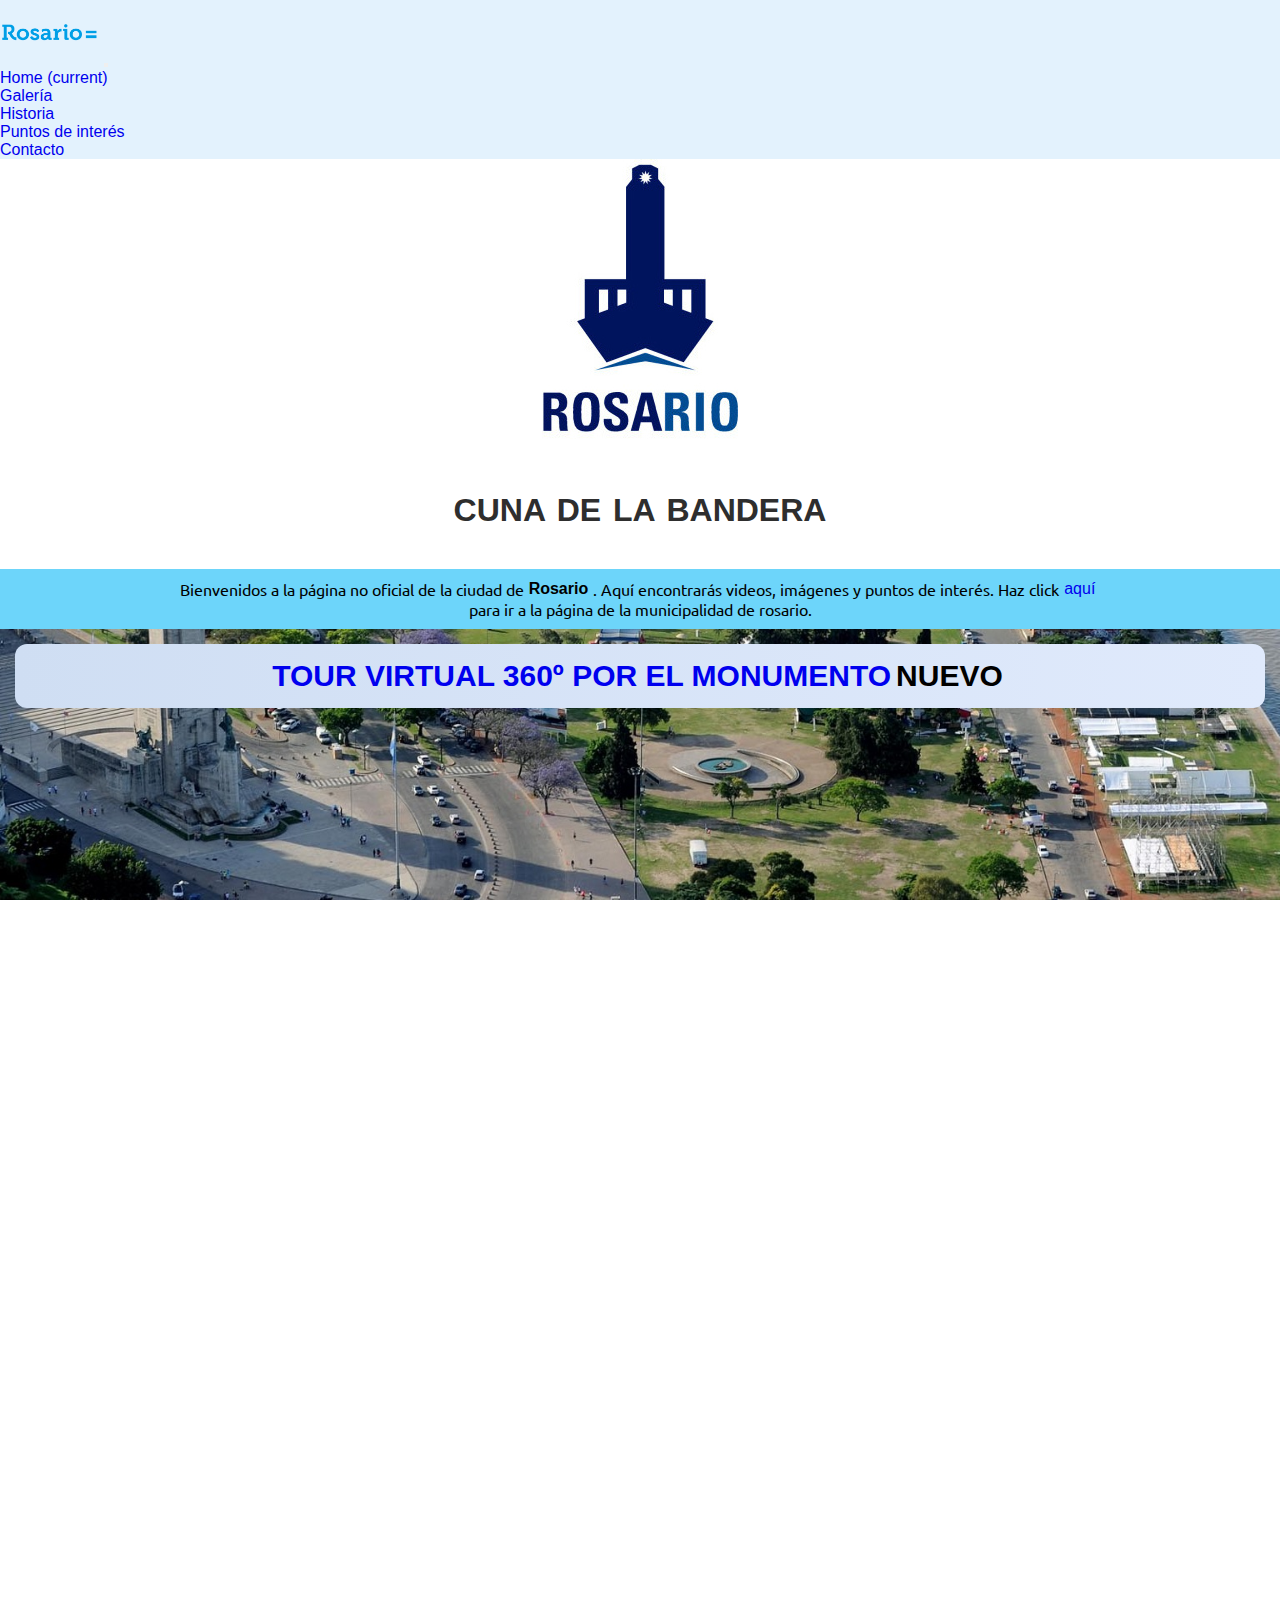
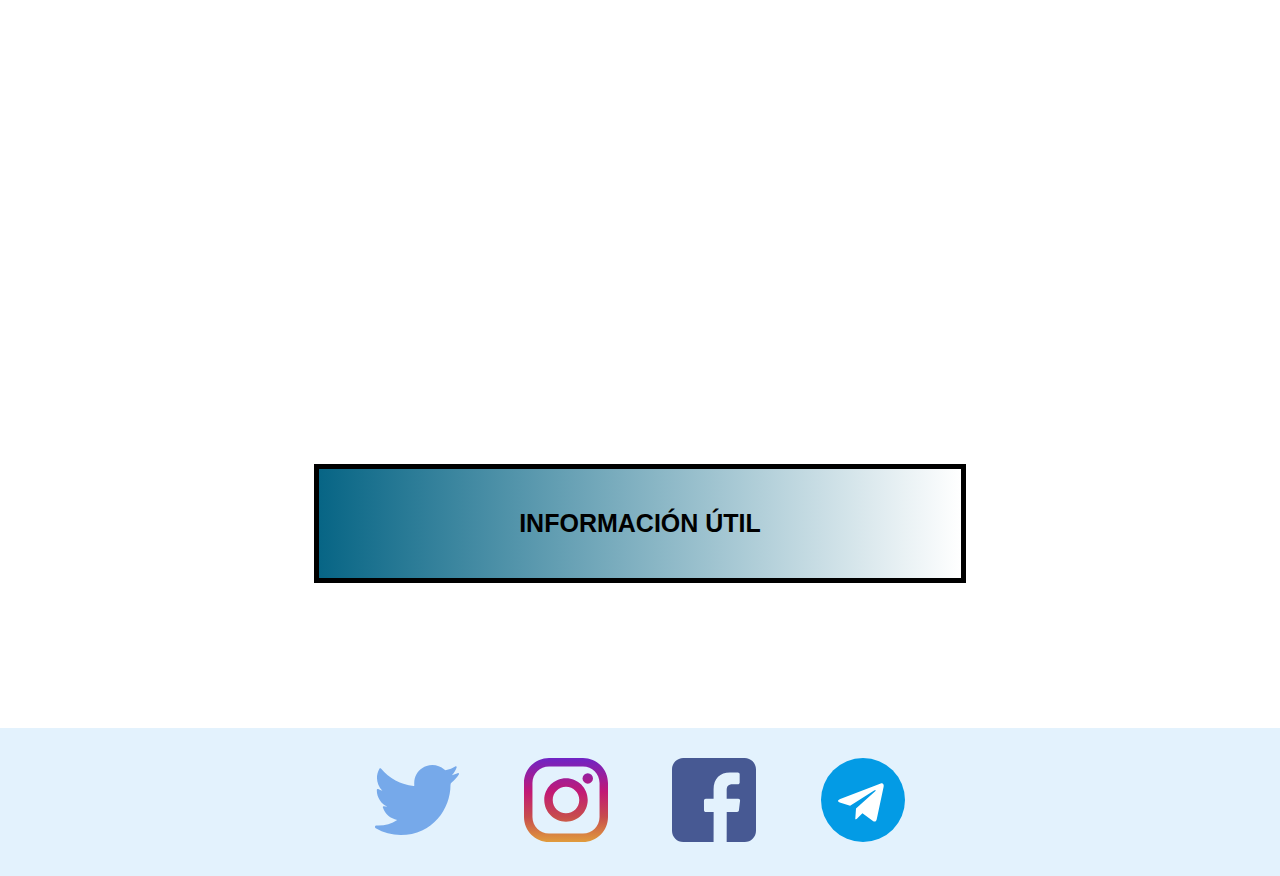
<file: index.html>
<!DOCTYPE html>
<html lang="es">
<head>
	<meta charset="UTF-8">
	<meta name="viewport" content="width=device-width, initial-scale=1.0">
	<meta name="description" content="Bienvenidos a la comunidad más grande de la ciudad de Rosario. Creada por Rosarinos de nacimiento y ideal para turistas o residentes que deseen saber más acerca de esta ciudad">
	<meta name="keywords" content="Rosario, ciudad de rosario, municipalidad de rosario, turismo rosario, fotos de rosario, historia de rosario, puntos de interes de rosario, comunidad de ciudad de rosario">
	<title>Rosario Ciudad</title>
	<link rel="preconnect" href="https://fonts.googleapis.com">
	<link rel="preconnect" href="https://fonts.gstatic.com" crossorigin>
	<link href="https://fonts.googleapis.com/css2?family=Ubuntu:wght@300&display=swap" rel="stylesheet">
	<link href="https://fonts.googleapis.com/css2?family=Bebas+Neue&display=swap" rel="stylesheet">
	<link rel="stylesheet" href="css/animate.css">
	<link rel="stylesheet" href="https://cdn.jsdelivr.net/npm/bootstrap@4.6.0/dist/css/bootstrap.min.css" integrity="sha384-B0vP5xmATw1+K9KRQjQERJvTumQW0nPEzvF6L/Z6nronJ3oUOFUFpCjEUQouq2+l" crossorigin="anonymous">
	<link rel="stylesheet" href="css/estilo.css">
</head>
<body>
	<nav class="navbar navbar-expand-lg navbar-light sticky-top" style="background-color: #e3f2fd;">
		<a class="navbar-brand" href="#"><img src="assets/logoNav.png" alt="logoNav" width="100" height="auto" class="navLogo wow pulse"></a> 
		<button class="navbar-toggler" type="button" data-toggle="collapse" data-target="#navbarNav" aria-controls="navbarNav" aria-expanded="false" aria-label="Toggle navigation">
		  <span class="navbar-toggler-icon"></span>
		</button>
		<div class="collapse navbar-collapse justify-content-end" id="navbarNav">
		  <ul class="navbar-nav">
			<li class="nav-item active">
			  <a class="nav-link" href="#">Home <span class="sr-only">(current)</span></a>
			</li>
			<li class="nav-item">
			  <a class="nav-link" href="pages/galeria.html">Galería</a>
			</li>
			<li class="nav-item">
				<a class="nav-link" href="pages/historia.html">Historia</a>
			</li>
			<li class="nav-item">
				<a class="nav-link" href="pages/interes.html">Puntos de interés</a>
			</li>
			<li class="nav-item">
			  <a class="nav-link" href="pages/contacto.html">Contacto</a>
			</li>
		  </ul>
		</div>
	  </nav>
	
<div class="container-fluid">
	<div class="row">
		<div class="col-xs12 col-md-12 col-lg-12">
			<header>
				<div  class="logo wow fadeInUp">
					<a href="#"><img src="assets/logo.jpg" alt="logo"></a>
				</div>	
				<h1>Cuna de la Bandera</h1>
			</header>
	  	</div>
	
	</div>
	<div class="row">
		<div class="col-xs-12 col-md-12 col-lg-12 p-md-0">
			<section>
			<div class="parallax">	
				<article>
					<p class="bienvenida">
						Bienvenidos a la página no oficial de la ciudad de <b>Rosario</b>. Aquí encontrarás videos, imágenes y puntos de interés. 
						Haz click <a href="https://www.rosario.gob.ar/web/" target="_blank">aquí</a> para ir a la página de la municipalidad de rosario.
					</p>
					<h2 class="tour">
						<a href="http://monumentoalabandera.gob.ar/tourvirtual/" target="_blank">Tour virtual 360º por el Monumento</a><span class="badge badge-secondary">Nuevo</span>
					</h2>
				</article>
			</div>
			</section>
		</div>
	</div>
	<div class="row">
		<div class="col-xs-12 col-md-12 col-lg-12">
			<section>
				<div class="row nosotros">
					<div class="col-xs-12 col-md-6 col-lg-6 nosotros__texto wow fadeInLeft">
						<h3>SOBRE NOSOTROS</h3>
						<p>
							Somos la comunidad más grande de información acerca de la ciudad de Rosario, cuna de la Bandera, esta página y comunidad fueron creadas con el fin de ayudar tanto a otros rosarinos como así también a turistas.
							<b>Te esperamos.</b>
						</p>
					</div>
					<div class="col-xs-12 col-md-6 col-lg-6 nosotros__texto imagenBienvenida wow fadeInRight">
						<img src="assets/img/monumento.jpg" alt="Monumento" class="img-fluid" style="border: 5px inset royalblue;">
					</div>

				</div>
			</section>
		</div>
	</div>
	<div class="row">
		<div class="col-xs-12 col-md-12 col-lg-12">
			<section class="info">
				<b class="util">INFORMACIÓN ÚTIL</b>
					<div class="widgets img-fluid">
						<div id="cont_ec335e967bba2a6de696211b30cc9994" class="clima"><script type="text/javascript" async src="https://www.meteored.mx/wid_loader/ec335e967bba2a6de696211b30cc9994"></script></div> 
					</div>
			</section>
		</div>
	</div>

	<div class="row">
		<div class="col-xs-12 col-md-12 col-lg-12 p-0">
			<footer class="footer">
				<ul class="redesSociales">
					<li><a href="https://twitter.com/" target="_blank"><img src="assets/logos/twitter.svg" alt="twitterLogo" class="logos"></a></li>
					<li><a href="https://www.instagram.com/" target="_blank"><img src="assets/logos/instagram.svg" alt="instagramLogo" class="logos"></a></li>
					<li><a href="https://es-la.facebook.com/" target="_blank"><img src="assets/logos/facebook.svg" alt="facebookLogo" class="logos"></a></li>
					<li><a href="https://telegram.org/" target="_blank"><img src="assets/logos/telegram.svg" alt="telegramLogo" class="logos"></a></li>
				</ul>
					
			</footer>
		</div>
	</div>
</div>
<script src="https://code.jquery.com/jquery-3.5.1.slim.min.js" integrity="sha384-DfXdz2htPH0lsSSs5nCTpuj/zy4C+OGpamoFVy38MVBnE+IbbVYUew+OrCXaRkfj" crossorigin="anonymous"></script>
<script src="https://cdn.jsdelivr.net/npm/bootstrap@4.6.0/dist/js/bootstrap.bundle.min.js" integrity="sha384-Piv4xVNRyMGpqkS2by6br4gNJ7DXjqk09RmUpJ8jgGtD7zP9yug3goQfGII0yAns" crossorigin="anonymous"></script>

<script src="js/wow.min.js"></script>
<script>
new WOW().init();
</script>
</body>
</html>
</file>
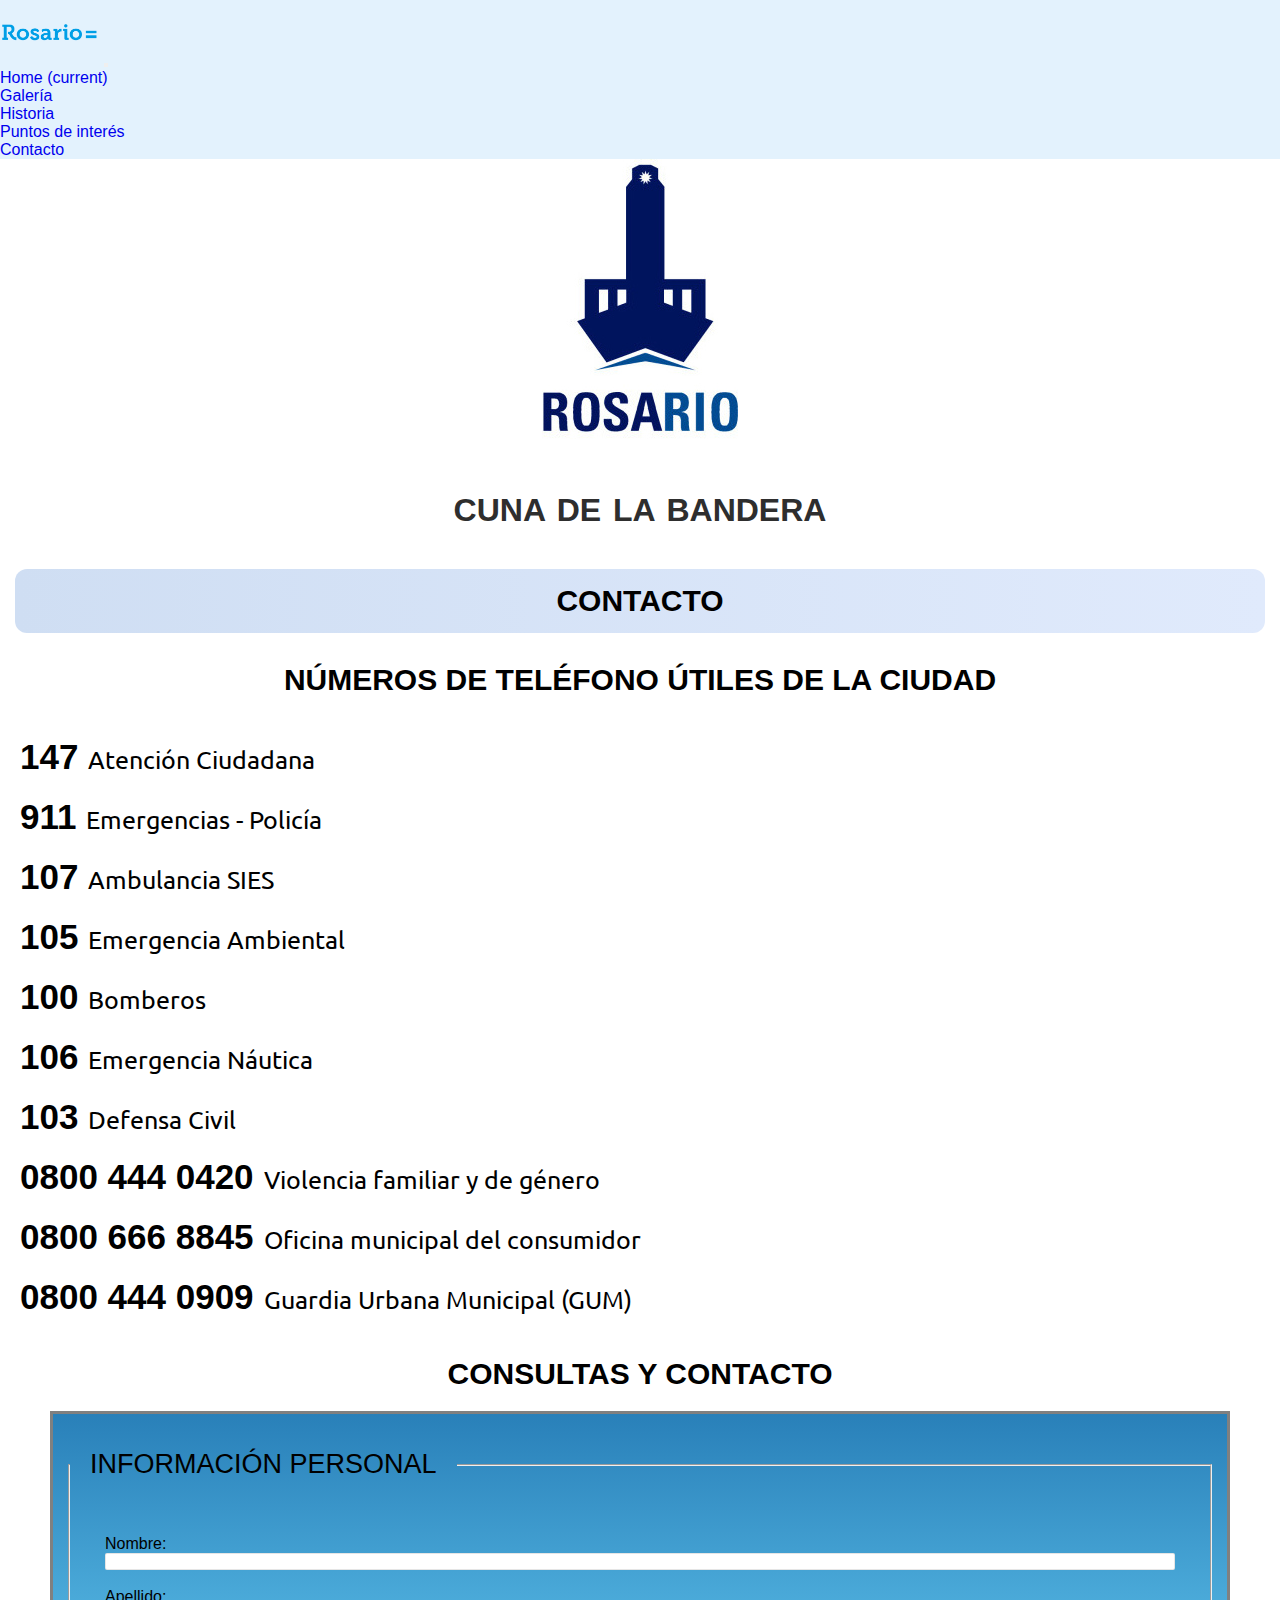
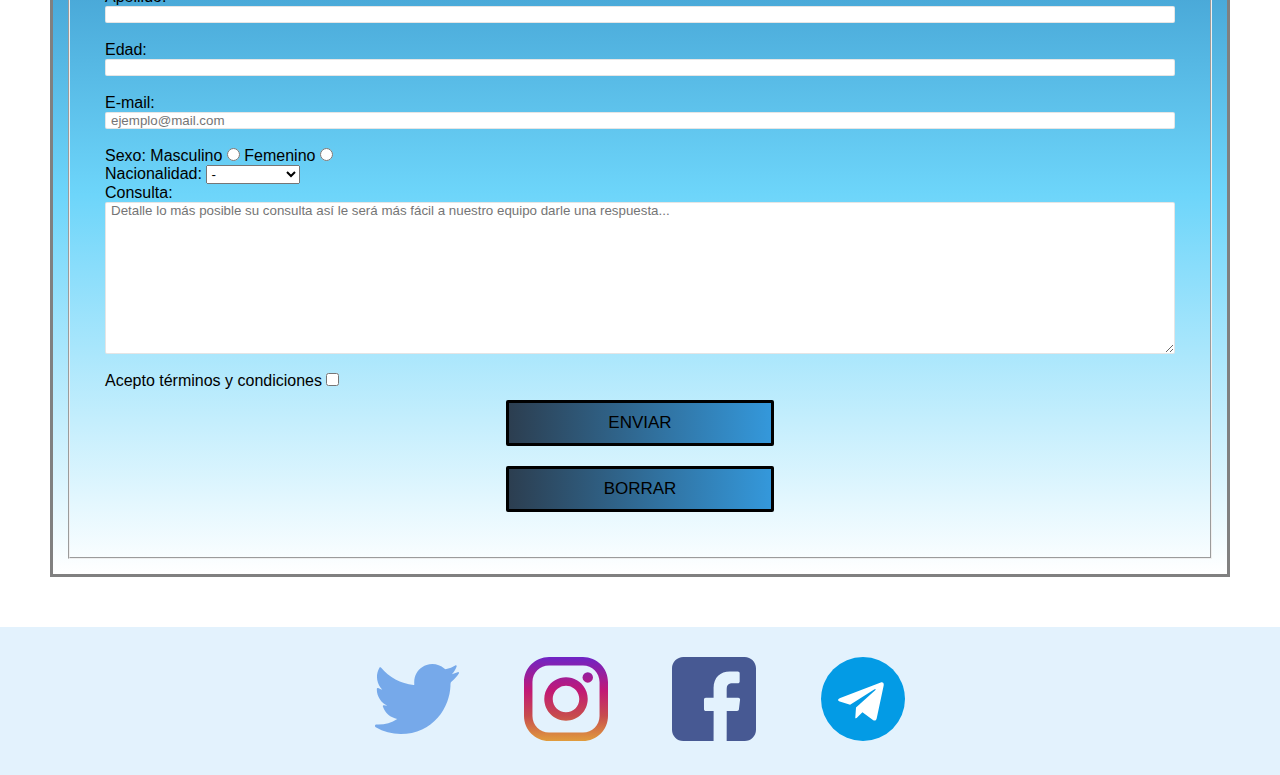
<file: pages/contacto.html>
<!DOCTYPE html>
<html lang="es">
<head>
	<meta charset="UTF-8">
	<meta name="viewport" content="width=device-width, initial-scale=1.0">
	<title>Rosario Ciudad // Contacto</title>
	<link rel="preconnect" href="https://fonts.googleapis.com">
	<link rel="preconnect" href="https://fonts.gstatic.com" crossorigin>
	<link href="https://fonts.googleapis.com/css2?family=Ubuntu:wght@300&display=swap" rel="stylesheet">
	<link href="https://fonts.googleapis.com/css2?family=Bebas+Neue&display=swap" rel="stylesheet">
	<link rel="stylesheet" href="../css/animate.css">
	<link rel="stylesheet" href="https://cdn.jsdelivr.net/npm/bootstrap@4.6.0/dist/css/bootstrap.min.css" integrity="sha384-B0vP5xmATw1+K9KRQjQERJvTumQW0nPEzvF6L/Z6nronJ3oUOFUFpCjEUQouq2+l" crossorigin="anonymous">
	<link rel="stylesheet" href="../css/estilo.css">
</head>
<body>
	
	<nav class="navbar navbar-expand-lg navbar-light sticky-top" style="background-color: #e3f2fd;">
		<a class="navbar-brand" href="../index.html"><img src="../assets/logoNav.png" alt="logoNav" width="100" height="auto" class="navLogo wow pulse"></a> 
		<button class="navbar-toggler" type="button" data-toggle="collapse" data-target="#navbarNav" aria-controls="navbarNav" aria-expanded="false" aria-label="Toggle navigation">
		  <span class="navbar-toggler-icon"></span>
		</button>
		<div class="collapse navbar-collapse justify-content-end" id="navbarNav">
		  <ul class="navbar-nav">
			<li class="nav-item">
			  <a class="nav-link" href="../index.html">Home <span class="sr-only">(current)</span></a>
			</li>
			<li class="nav-item">
			  <a class="nav-link" href="../pages/galeria.html">Galería</a>
			</li>
			<li class="nav-item">
				<a class="nav-link" href="../pages/historia.html">Historia</a>
			</li>
			<li class="nav-item">
				<a class="nav-link" href="../pages/interes.html">Puntos de interés</a>
			</li>
			<li class="nav-item active">
			  <a class="nav-link" href="../pages/contacto.html">Contacto</a>
			</li>
		  </ul>
		</div>
	  </nav>
	<header class="wow fadeInUp">
	<div  class="logo wow fadeInUp">
		<a href="../index.html"><img src="../assets/logo.jpg" alt="logo"></a>
	</div>	
	  <h1>Cuna de la Bandera</h1>
	   <h2 style="text-align: center;">Contacto</h2>
	</header>  

	<section>
		<h3 class="hcontacto">NÚMEROS DE TELÉFONO ÚTILES DE LA CIUDAD</h3>
		<div class="row m-0">
			<div class="col-xs-12 col-md-6 col-lg-6 numeros">
				<p><b>147</b>Atención Ciudadana</p>
			</div>
			<div class="col-xs-12 col-md-6 col-lg-6 numeros">
				<p><b>911</b>Emergencias - Policía</p>
			</div>
		</div>
		<div class="row m-0">
			<div class="col-xs-12 col-md-6 col-lg-6 numeros">
				<p><b>107</b>Ambulancia SIES</p>
			</div>
			<div class="col-xs-12 col-md-6 col-lg-6 numeros">
				<p><b>105</b>Emergencia Ambiental</p>
			</div>
		</div>
		<div class="row m-0">
			<div class="col-xs-12 col-md-6 col-lg-6 numeros">
				<p><b>100</b>Bomberos</p>
			</div>
			<div class="col-xs-12 col-md-6 col-lg-6 numeros">
				<p><b>106</b>Emergencia Náutica</p>
			</div>
		</div>
		<div class="row m-0">
			<div class="col-xs-12 col-md-6 col-lg-6 numeros">
				<p><b>103</b>Defensa Civil</p>
			</div>
			<div class="col-xs-12 col-md-6 col-lg-6 numeros">
				<p><b>0800 444 0420</b>Violencia familiar y de género</p>
			</div>
		</div>
		<div class="row m-0">
			<div class="col-xs-12 col-md-6 col-lg-6 numeros">
				<p><b>0800 666 8845</b>Oficina municipal del consumidor</p>
			</div>
			<div class="col-xs-12 col-md-6 col-lg-6 numeros">
				<p><b>0800 444 0909</b>Guardia Urbana Municipal (GUM)</p>
			</div>
		</div>
	</section>

	 <section class="formulario">
		<h5 class="hcontacto">Consultas y contacto</h5>
	<div class="fieldset">
	  <fieldset>
	  	<legend>Información Personal</legend>
	 	<form action="#">
	 		<label for="nombre"></label>Nombre:
	 		 <input type="text" required=""><br>
	 		<label for="apellido"></label>Apellido:
	 		 <input type="text" required=""><br>
	 		<label for="edad"></label>Edad:
	 		 <input type="number" min="1"><br>
	 		<label for="email"></label>E-mail:
	 		 <input type="email" placeholder="ejemplo@mail.com"><br>
	 		 <div>Sexo:
	 			<span>Masculino
	 				<input type="radio" name="sexo" value="masculino">
				 </span>
	 			<span>Femenino
	 				<input type="radio" name="sexo" value="femenino">
				 </span>
	 		 </div>
	 		 <div>Nacionalidad:
	 			<select name="nacionalidad" id="nac">
	 				<option value="-">-</option>
	 				<option value="ar">Argentino/a</option>
	 				<option value="ex">Extranjero/a</option>
	 			</select>
	 		 </div>
	 		  <label for="comentario"></label>Consulta: <br>
	 		   <textarea name="comentario" id="" cols="30" rows="10" placeholder="Detalle lo más posible su consulta así le será más fácil a nuestro equipo darle una respuesta..."></textarea> <br>
	 		 <div>
	 			Acepto términos y condiciones
	 			<input type="checkbox" name="acepta" value="1">
	 		 </div>
	 		 <input type="submit" value="Enviar" class="boton"> <input type="reset" value="Borrar" class="boton">
	 	</form>
	  </fieldset>
	</div>
	 </section>
	 <footer class="footer">
		 <ul class="redesSociales">
			 <li><a href="https://twitter.com/" target="_blank"><img src="../assets/logos/twitter.svg" alt="twitterLogo" class="logos"></a></li>
			 <li><a href="https://www.instagram.com/" target="_blank"><img src="../assets/logos/instagram.svg" alt="instagramLogo" class="logos"></a></li>
			 <li><a href="https://es-la.facebook.com/" target="_blank"><img src="../assets/logos/facebook.svg" alt="facebookLogo" class="logos"></a></li>
		 <li><a href="https://telegram.org/" target="_blank"><img src="../assets/logos/telegram.svg" alt="telegramLogo" class="logos"></a></li>
		 </ul>
		 
	</footer>

<script src="https://code.jquery.com/jquery-3.5.1.slim.min.js" integrity="sha384-DfXdz2htPH0lsSSs5nCTpuj/zy4C+OGpamoFVy38MVBnE+IbbVYUew+OrCXaRkfj" crossorigin="anonymous"></script>
<script src="https://cdn.jsdelivr.net/npm/bootstrap@4.6.0/dist/js/bootstrap.bundle.min.js" integrity="sha384-Piv4xVNRyMGpqkS2by6br4gNJ7DXjqk09RmUpJ8jgGtD7zP9yug3goQfGII0yAns" crossorigin="anonymous"></script>
	
<script src="../js/wow.min.js"></script>
<script>
new WOW().init();
</script>
</body>
</html>
</file>
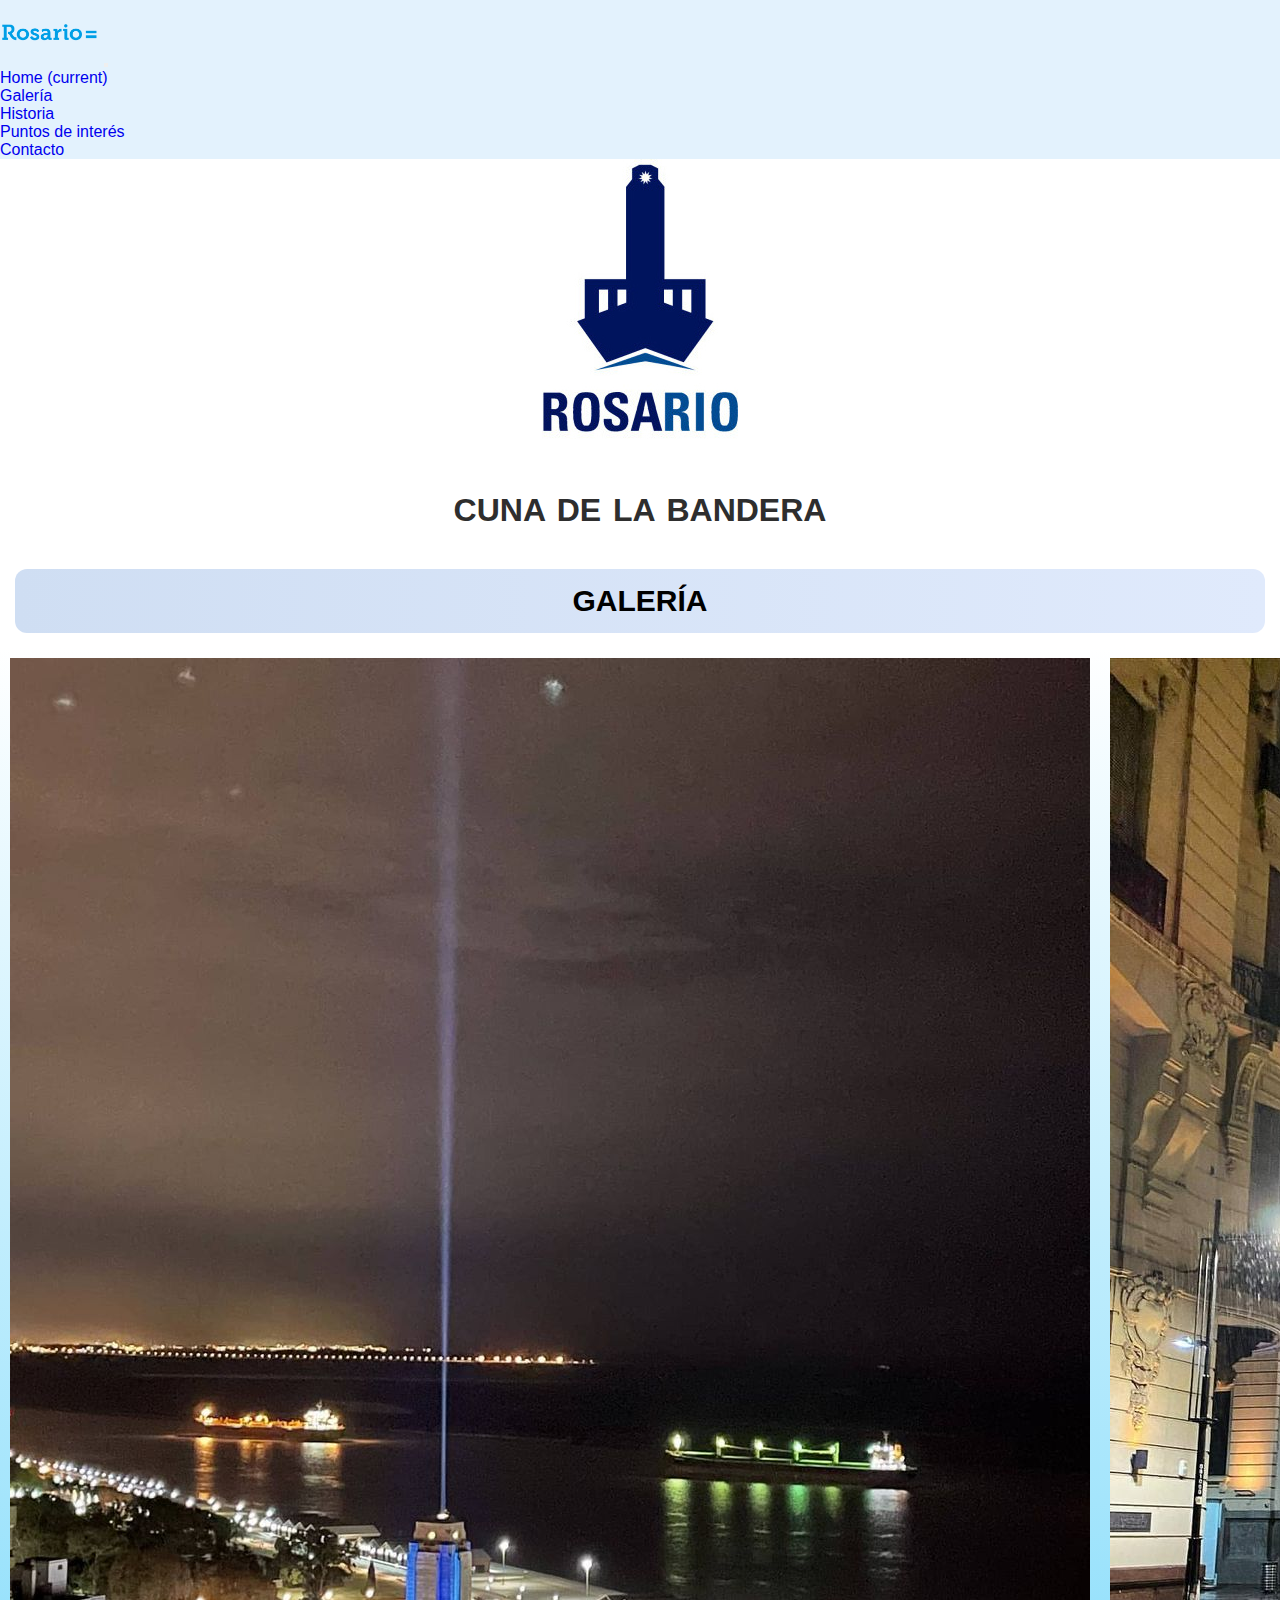
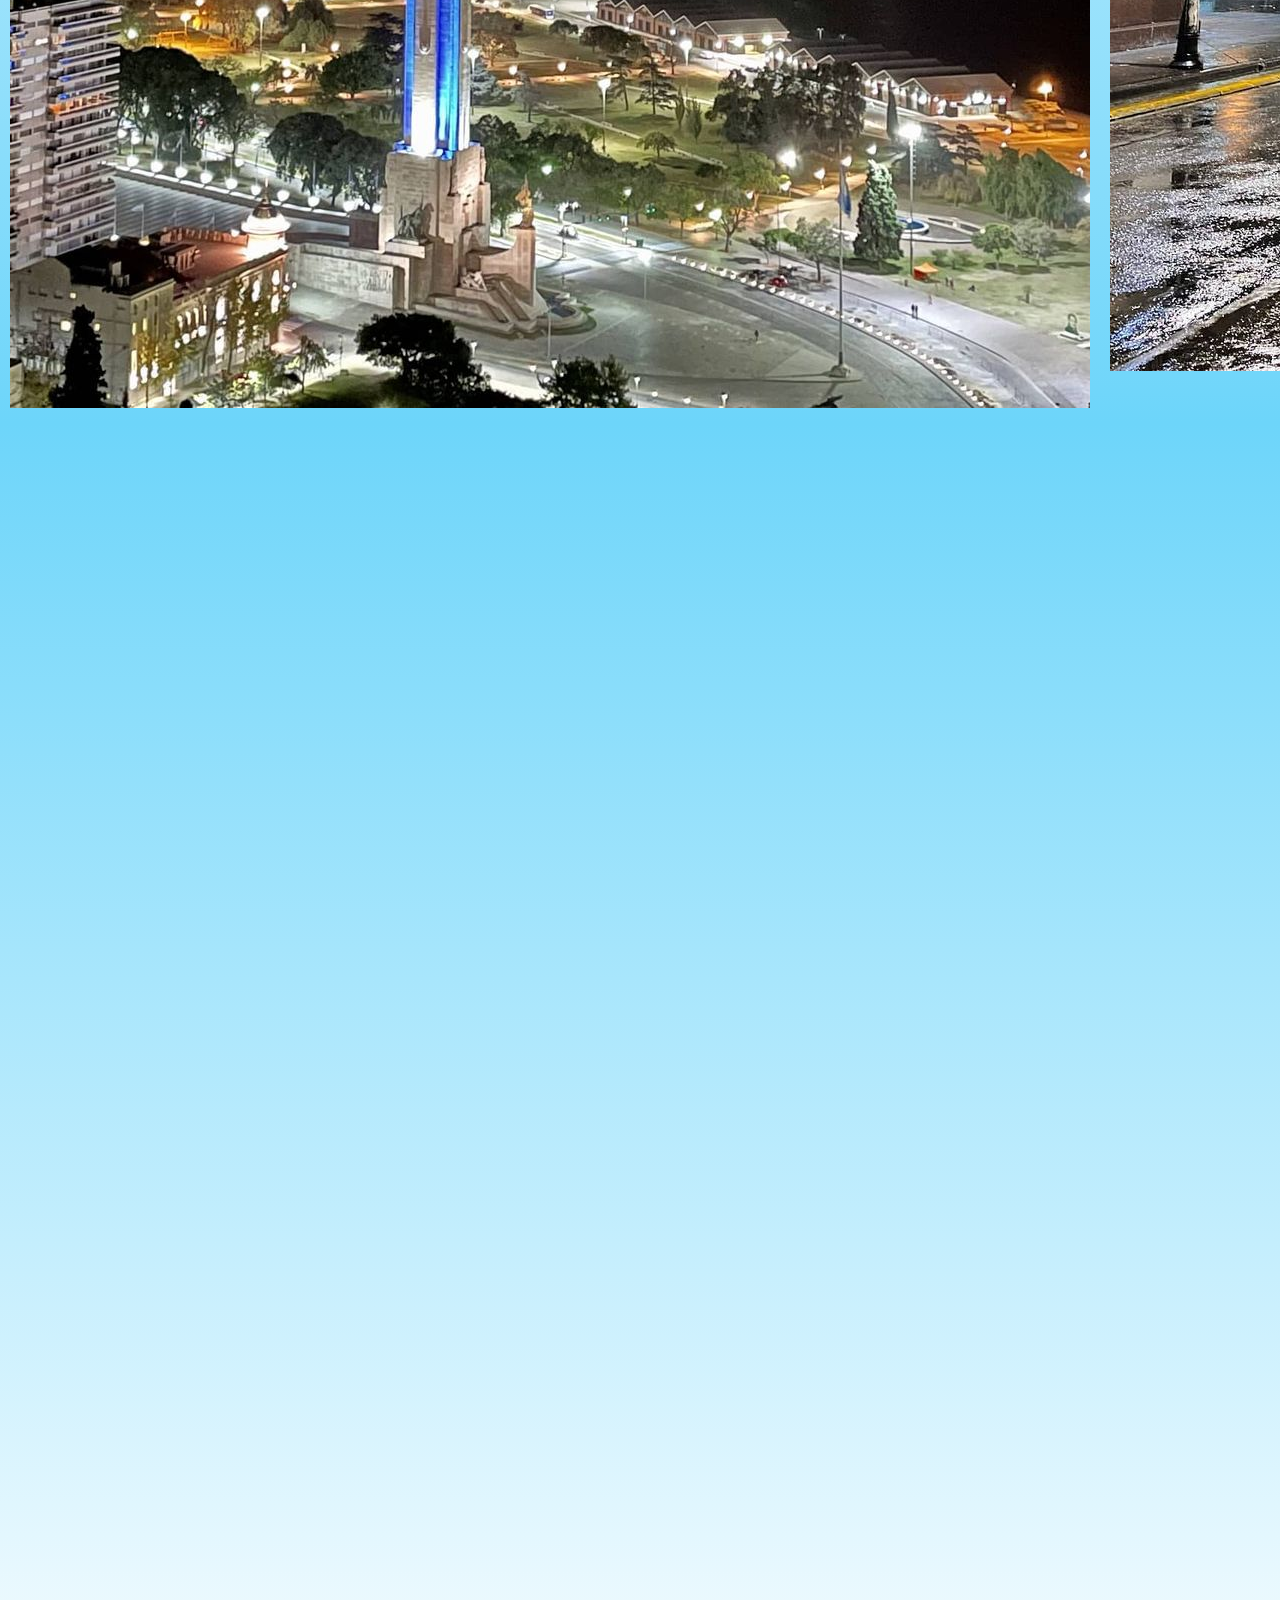
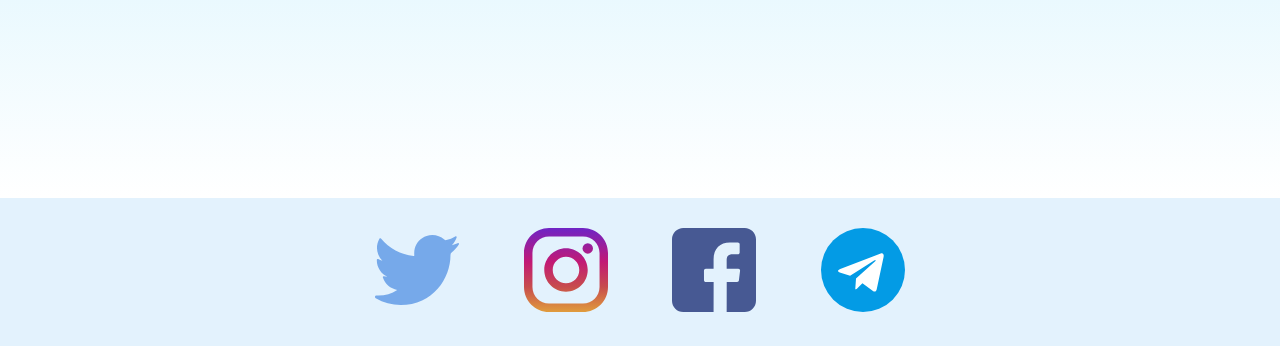
<file: pages/galeria.html>
<!DOCTYPE html>
<html lang="es">
<head>
	<meta charset="UTF-8">
	<meta name="viewport" content="width=device-width, initial-scale=1.0">
	<title>Rosario Ciudad // Galería</title>
	<link rel="preconnect" href="https://fonts.googleapis.com">
	<link rel="preconnect" href="https://fonts.gstatic.com" crossorigin>
	<link href="https://fonts.googleapis.com/css2?family=Ubuntu:wght@300&display=swap" rel="stylesheet">
	<link href="https://fonts.googleapis.com/css2?family=Bebas+Neue&display=swap" rel="stylesheet">
	<link rel="stylesheet" href="../css/animate.css">
	<link rel="stylesheet" href="https://cdn.jsdelivr.net/npm/bootstrap@4.6.0/dist/css/bootstrap.min.css" integrity="sha384-B0vP5xmATw1+K9KRQjQERJvTumQW0nPEzvF6L/Z6nronJ3oUOFUFpCjEUQouq2+l" crossorigin="anonymous">
	<link rel="stylesheet" href="../css/estilo.css">
</head>
<body>
	<nav class="navbar navbar-expand-lg navbar-light sticky-top" style="background-color: #e3f2fd;">
		<a class="navbar-brand" href="../index.html"><img src="../assets/logoNav.png" alt="logoNav" width="100" height="auto" class="navLogo wow pulse"></a> 
		<button class="navbar-toggler" type="button" data-toggle="collapse" data-target="#navbarNav" aria-controls="navbarNav" aria-expanded="false" aria-label="Toggle navigation">
		  <span class="navbar-toggler-icon"></span>
		</button>
		<div class="collapse navbar-collapse justify-content-end" id="navbarNav">
		  <ul class="navbar-nav">
			<li class="nav-item">
			  <a class="nav-link" href="../index.html">Home <span class="sr-only">(current)</span></a>
			</li>
			<li class="nav-item active">
			  <a class="nav-link" href="../pages/galeria.html">Galería</a>
			</li>
			<li class="nav-item">
				<a class="nav-link" href="../pages/historia.html">Historia</a>
			</li>
			<li class="nav-item">
				<a class="nav-link" href="../pages/interes.html">Puntos de interés</a>
			</li>
			<li class="nav-item">
			  <a class="nav-link" href="../pages/contacto.html">Contacto</a>
			</li>
		  </ul>
		</div>
	  </nav>
	<header class="wow fadeInUp">		
	<div  class="logo wow fadeInUp">
		<a href="../index.html"><img src="../assets/logo.jpg" alt="logo"></a>
	</div>
	  <h1>Cuna de la Bandera</h1>
	   <h2>Galería</h2>
	</header>
	 <section class="gal">
		<div class="row img-fluid gal__img">
			<div class="col-xs-12 col-md-6 col-lg-3 gal__img--div">
				<img src="../assets/img/galeria1.jpg" alt="monumento noche iluminado rosario" class="img-fluid wow bounceIn">
			</div>
			<div class="col-xs-12 col-md-6 col-lg-3 gal__img--div">
				<img src="../assets/img/galeria2.jpg" alt="bolsa de comercio centro rosario lluvia" class="img-fluid wow bounceIn">
			</div>
			<div class="col-xs-12 col-md-6 col-lg-3 gal__img--div">
				<img src="../assets/img/galeria3.jpg" alt="boulevard oroño rosario noche lluvia" class="img-fluid wow bounceIn">
			</div>
		</div>
		<div class="row img-fluid gal__img">
			<div class="col-xs-12 col-md-6 col-lg-3 gal__img--div">
				<img src="../assets/img/galeria4.jpg" alt="barrio pichincha rosario noche" class="img-fluid wow bounceIn">
			</div>
			<div class="col-xs-12 col-md-6 col-lg-3 gal__img--div">
				<img src="../assets/img/galeria5.jpg" alt="monumento rosario vista aerea" class="img-fluid wow bounceIn">
			</div>
			<div class="col-xs-12 col-md-6 col-lg-3 gal__img--div">
				<img src="../assets/img/galeria6.jpg" alt="rio parana rosario puente rosario victoria noche" class="img-fluid wow bounceIn">
			</div>
		<div class="row img-fluid gal__img">
			<div class="col-xs-12 col-md-6 col-lg-3 gal__img--div">
				<img src="../assets/img/galeria7.jpg" alt="barquito de papel rosario" class="img-fluid wow bounceIn">
			</div>
			<div class="col-xs-12 col-md-6 col-lg-3 gal__img--div">
				<img src="../assets/img/galeria8.jpg" alt="parque lapachos arboles rosario" class="img-fluid wow bounceIn">
			</div>
			<div class="col-xs-12 col-md-6 col-lg-3 gal__img--div">
				<img src="../assets/img/galeria9.jpg" alt="reloj terminal rosario" class="img-fluid wow bounceIn">
			</div>
		</div>
		<div class="row img-fluid gal__img">
			<div class="col-xs-12 col-md-6 col-lg-3 gal__img--div">
				<img src="../assets/img/galeria10.jpg" alt="bajada parque españa escalera rosario" class="img-fluid wow bounceIn">
			</div>
			<div class="col-xs-12 col-md-6 col-lg-3 gal__img--div">
				<img src="../assets/img/galeria11.jpg" alt="lluvia rosario centro calle" class="img-fluid wow bounceIn">
			</div>
			<div class="col-xs-12 col-md-6 col-lg-3 gal__img--div">
				<img src="../assets/img/galeria12.jpg" alt="lluvia calle de rosario parque" class="img-fluid wow bounceIn">
			</div>
		</div>
	 		<div class="iframeDiv img-fluid wow bounceIn">
	 			<iframe width="560" height="315" src="https://www.youtube.com/embed/sytgOn9q_SQ" title="YouTube video player" frameborder="0" allow="accelerometer; autoplay; clipboard-write; encrypted-media; gyroscope; picture-in-picture" allowfullscreen class="iframe"></iframe>
			</div>
	 </section>

	<footer class="footer">
		 <ul class="redesSociales">
			 <li><a href="https://twitter.com/" target="_blank"><img src="../assets/logos/twitter.svg" alt="twitterLogo" class="logos"></a></li>
			 <li><a href="https://www.instagram.com/" target="_blank"><img src="../assets/logos/instagram.svg" alt="instagramLogo" class="logos"></a></li>
			 <li><a href="https://es-la.facebook.com/" target="_blank"><img src="../assets/logos/facebook.svg" alt="facebookLogo" class="logos"></a></li>
		 <li><a href="https://telegram.org/" target="_blank"><img src="../assets/logos/telegram.svg" alt="telegramLogo" class="logos"></a></li>
		 </ul>
		 
	</footer>

<script src="https://code.jquery.com/jquery-3.5.1.slim.min.js" integrity="sha384-DfXdz2htPH0lsSSs5nCTpuj/zy4C+OGpamoFVy38MVBnE+IbbVYUew+OrCXaRkfj" crossorigin="anonymous"></script>
<script src="https://cdn.jsdelivr.net/npm/bootstrap@4.6.0/dist/js/bootstrap.bundle.min.js" integrity="sha384-Piv4xVNRyMGpqkS2by6br4gNJ7DXjqk09RmUpJ8jgGtD7zP9yug3goQfGII0yAns" crossorigin="anonymous"></script>
	
<script src="../js/wow.min.js"></script>
<script>
new WOW().init();
</script>
</body>
</html>
</file>
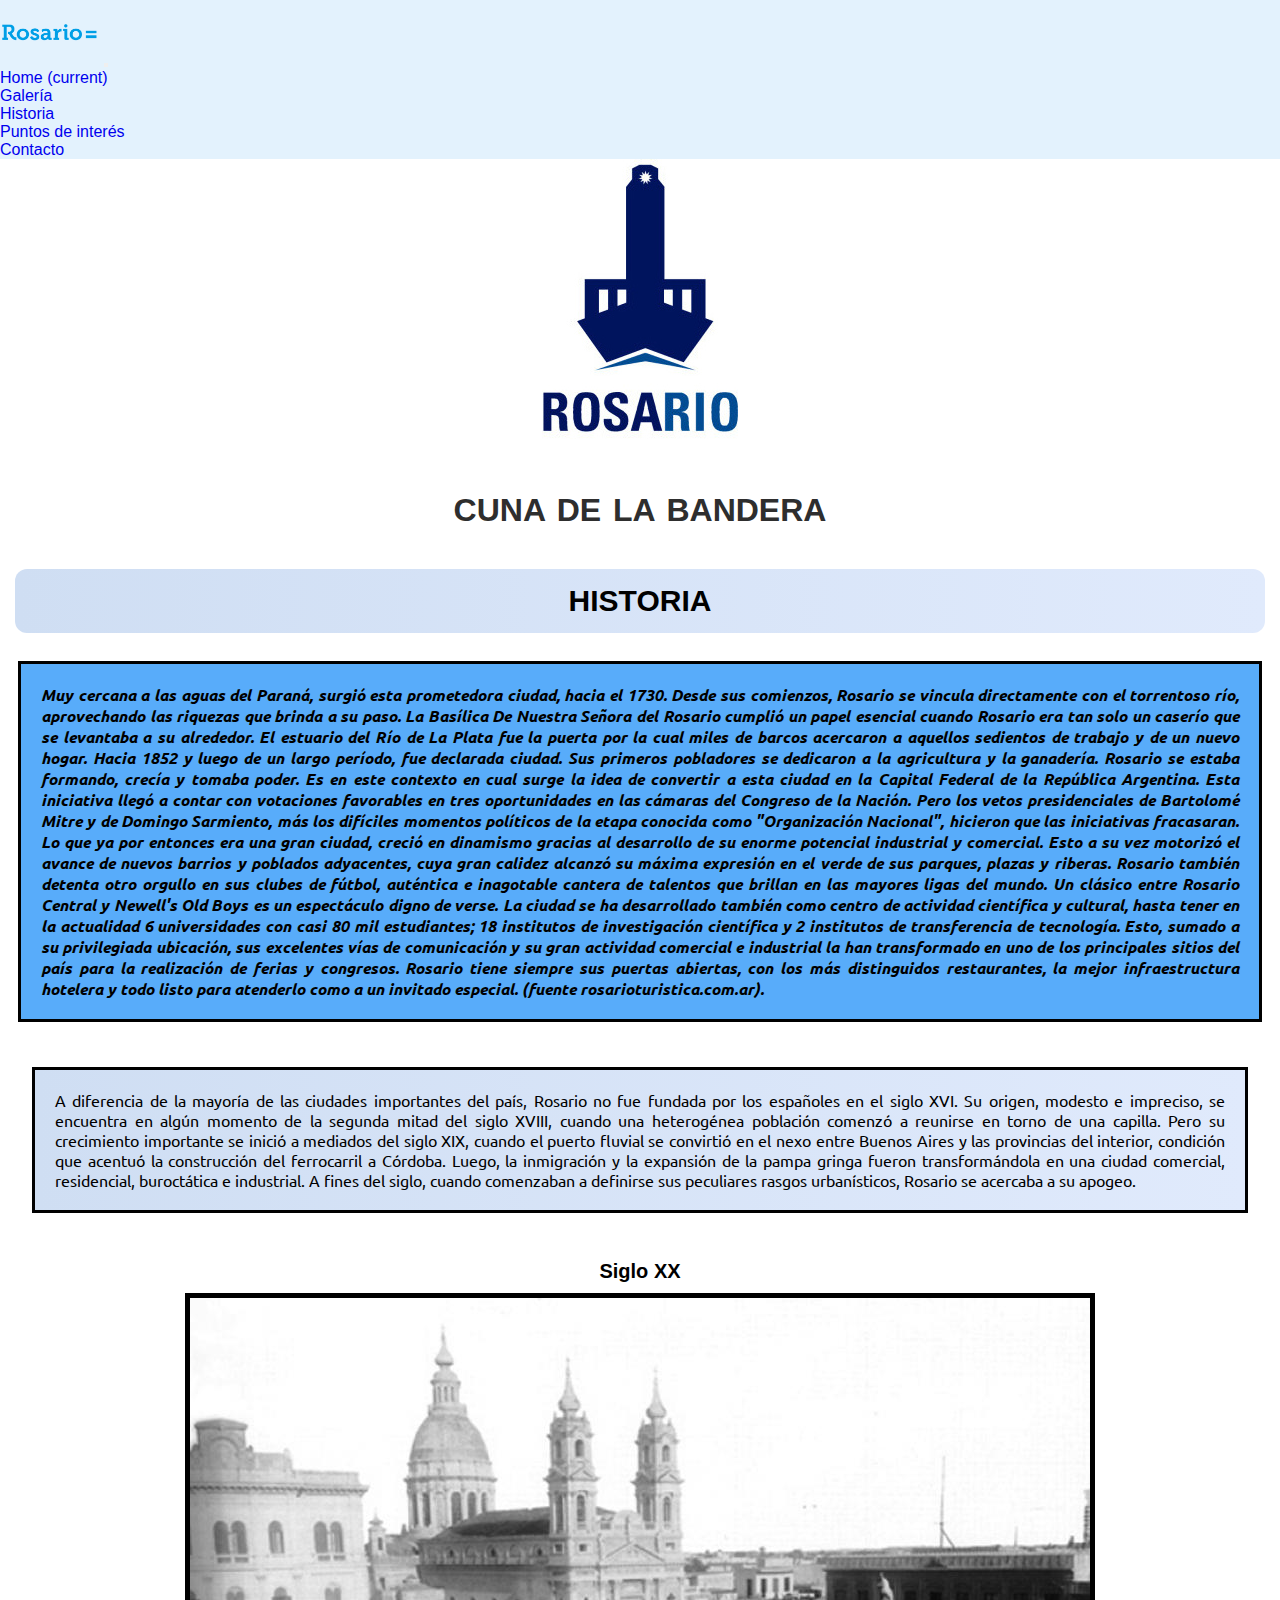
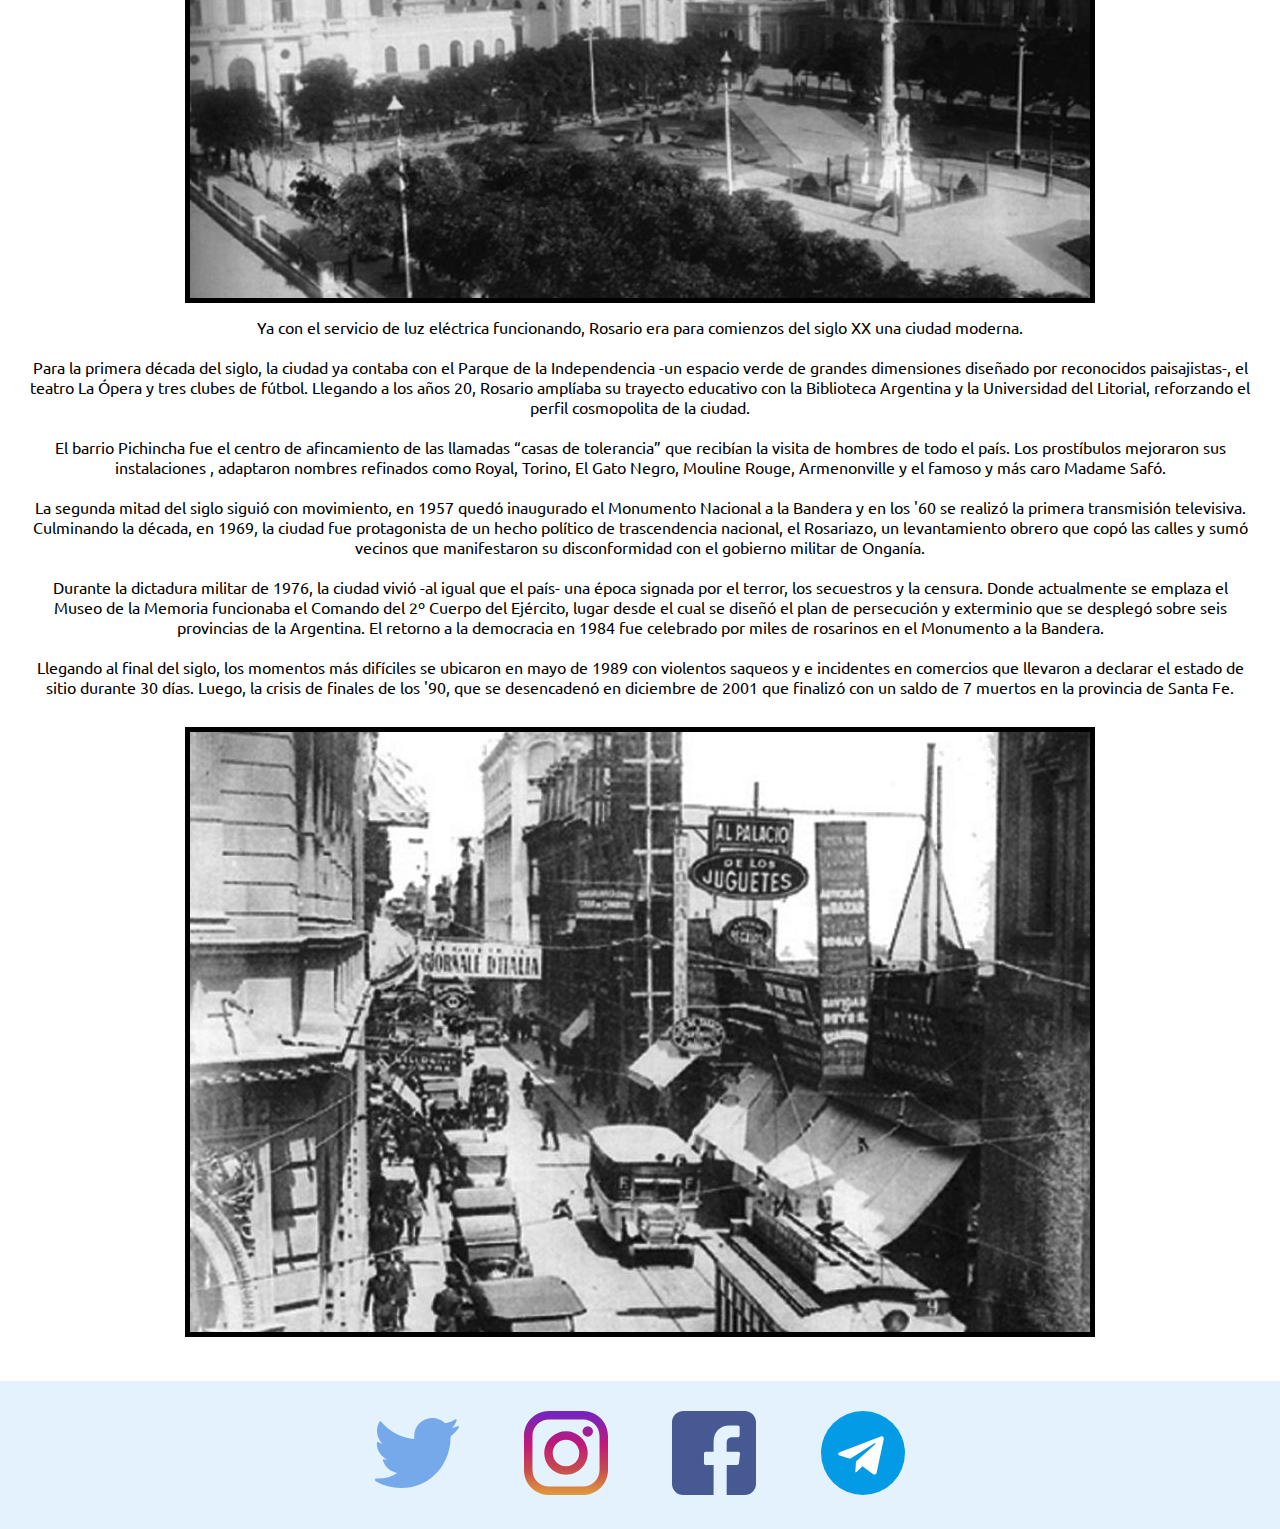
<file: pages/historia.html>
<!DOCTYPE html>
<html lang="es">
<head>
	<meta charset="UTF-8">
	<meta name="viewport" content="width=device-width, initial-scale=1.0">
	<title>Rosario Ciudad // Historia</title>
	<link rel="preconnect" href="https://fonts.googleapis.com">
	<link rel="preconnect" href="https://fonts.gstatic.com" crossorigin>
	<link href="https://fonts.googleapis.com/css2?family=Ubuntu:wght@300&display=swap" rel="stylesheet">
	<link href="https://fonts.googleapis.com/css2?family=Bebas+Neue&display=swap" rel="stylesheet">
	<link rel="stylesheet" href="../css/animate.css">
	<link rel="stylesheet" href="https://cdn.jsdelivr.net/npm/bootstrap@4.6.0/dist/css/bootstrap.min.css" integrity="sha384-B0vP5xmATw1+K9KRQjQERJvTumQW0nPEzvF6L/Z6nronJ3oUOFUFpCjEUQouq2+l" crossorigin="anonymous">
	<link rel="stylesheet" href="../css/estilo.css">
</head>
<body>
	<nav class="navbar navbar-expand-lg navbar-light sticky-top" style="background-color: #e3f2fd;">
		<a class="navbar-brand" href="../index.html"><img src="../assets/logoNav.png" alt="logoNav" width="100" height="auto" class="navLogo wow pulse"></a>
		<button class="navbar-toggler" type="button" data-toggle="collapse" data-target="#navbarNav" aria-controls="navbarNav" aria-expanded="false" aria-label="Toggle navigation">
		  <span class="navbar-toggler-icon"></span>
		</button>
		<div class="collapse navbar-collapse justify-content-end" id="navbarNav">
		  <ul class="navbar-nav">
			<li class="nav-item">
			  <a class="nav-link" href="../index.html">Home <span class="sr-only">(current)</span></a>
			</li>
			<li class="nav-item">
			  <a class="nav-link" href="../pages/galeria.html">Galería</a>
			</li>
			<li class="nav-item active">
				<a class="nav-link" href="../pages/historia.html">Historia</a>
			</li>
			<li class="nav-item">
				<a class="nav-link" href="../pages/interes.html">Puntos de interés</a>
			</li>
			<li class="nav-item">
			  <a class="nav-link" href="../pages/contacto.html">Contacto</a>
			</li>
		  </ul>
		</div>
	  </nav>
	<header class="wow fadeInUp">		
	<div  class="logo wow fadeInUp">
		<a href="../index.html"><img src="../assets/logo.jpg" alt="logo"></a>
	</div>	
	  <h1>Cuna de la Bandera</h1>
	   <h2>Historia</h2>
	</header>
	<div class="contanier-fluid">
		<div class="row articleHistoria">
				<article class="col-xs-12 col-lg-12">
					<p class="historia">
						Muy cercana a las aguas del Paraná, surgió esta prometedora ciudad, hacia el 1730.
						Desde sus comienzos, Rosario se vincula directamente con el torrentoso río, aprovechando las riquezas que brinda a su paso.
						La Basílica De Nuestra Señora del Rosario cumplió un papel esencial cuando Rosario era tan solo un caserío que se levantaba a su alrededor.
						El estuario del Río de La Plata fue la puerta por la cual miles de barcos acercaron a aquellos sedientos de trabajo y de un nuevo hogar.
						Hacia 1852 y luego de un largo período, fue declarada ciudad. Sus primeros pobladores se dedicaron a la agricultura y la ganadería.
						Rosario se estaba formando, crecía y tomaba poder. Es en este contexto en cual surge la idea de convertir a esta ciudad en la Capital Federal de la República Argentina.
						Esta iniciativa llegó a contar con votaciones favorables en tres oportunidades en las cámaras del Congreso de la Nación. Pero los vetos presidenciales de Bartolomé Mitre y de Domingo Sarmiento, más los difíciles momentos políticos de la etapa conocida como "Organización Nacional", hicieron que las iniciativas fracasaran.
						Lo que ya por entonces era una gran ciudad, creció en dinamismo gracias al desarrollo de su enorme potencial industrial y comercial. Esto a su vez motorizó el avance de nuevos barrios y poblados adyacentes, cuya gran calidez alcanzó su máxima expresión en el verde de sus parques, plazas y riberas.
						Rosario también detenta otro orgullo en sus clubes de fútbol, auténtica e inagotable cantera de talentos que brillan en las mayores ligas del mundo. Un clásico entre Rosario Central y Newell's Old Boys es un espectáculo digno de verse.
						La ciudad se ha desarrollado también como centro de actividad científica y cultural, hasta tener en la actualidad 6 universidades con casi 80 mil estudiantes; 18 institutos de investigación científica y 2 institutos de transferencia de tecnología.
						Esto, sumado a su privilegiada ubicación, sus excelentes vías de comunicación y su gran actividad comercial e industrial la han transformado en uno de los principales sitios del país para la realización de ferias y congresos.
						Rosario tiene siempre sus puertas abiertas, con los más distinguidos restaurantes, la mejor infraestructura hotelera y todo listo para atenderlo como a un invitado especial.
						(fuente rosarioturistica.com.ar).
					</p>
				</article>
			</div>
			<div class="row">
			<aside class="col-xs-12 col-lg-12">
				<p class="aside">
					A diferencia de la mayoría de las ciudades importantes del país, Rosario no fue fundada por los españoles en el siglo XVI. Su origen, modesto e impreciso, se encuentra en algún momento de la segunda mitad del siglo XVIII, cuando una heterogénea población comenzó a reunirse en torno de una capilla.
					Pero su crecimiento importante se inició a mediados del siglo XIX, cuando el puerto fluvial se convirtió en el nexo entre Buenos Aires y las provincias del interior, condición que acentuó la construcción del ferrocarril a Córdoba. Luego, la inmigración y la expansión de la pampa gringa fueron transformándola en una ciudad comercial, residencial, buroctática e industrial. A fines del siglo, cuando comenzaban a definirse sus peculiares rasgos urbanísticos, Rosario se acercaba a su apogeo.
				</p>
			</aside>
			</div>
		<div class="row p-0 m-0">
			<section class="sigloXX">
				<div class="col-xs-12 col-lg-12">
					<p><b style="font-size: 20px;">Siglo XX</b></p>
					<img src="../assets/img/historia1.jpg" alt="plazaAntigua" class="imgHistoria img-fluid">
				</div>
				
				<p>
					Ya con el servicio de luz eléctrica funcionando, Rosario era para comienzos del siglo XX una ciudad moderna.
					<br><br>
					Para la primera década del siglo, la ciudad ya contaba con el Parque de la Independencia -un espacio verde de grandes dimensiones diseñado por reconocidos paisajistas-, el teatro La Ópera y tres clubes de fútbol. Llegando a los años 20, Rosario amplíaba su trayecto educativo con la Biblioteca Argentina y la Universidad del Litorial, reforzando el perfil cosmopolita de la ciudad.
					<br><br>
					El barrio Pichincha fue el centro de afincamiento de las llamadas “casas de tolerancia” que recibían la visita de hombres de todo el país. Los prostíbulos mejoraron sus instalaciones , adaptaron nombres refinados como Royal, Torino, El Gato Negro, Mouline Rouge, Armenonville y el famoso y más caro Madame Safó.
					<br><br>
					La segunda mitad del siglo siguió con movimiento, en 1957 quedó inaugurado el Monumento Nacional a la Bandera y en los '60 se realizó la primera transmisión televisiva. Culminando la década, en 1969, la ciudad fue protagonista de un hecho político de trascendencia nacional, el Rosariazo, un levantamiento obrero que copó las calles y sumó vecinos que manifestaron su disconformidad con el gobierno militar de Onganía.
					<br><br>
					Durante la dictadura militar de 1976, la ciudad vivió -al igual que el país- una época signada por el terror, los secuestros y la censura. Donde actualmente se emplaza el Museo de la Memoria funcionaba el Comando del 2º Cuerpo del Ejército, lugar desde el cual se diseñó el plan de persecución y exterminio que se desplegó sobre seis provincias de la Argentina. El retorno a la democracia en 1984 fue celebrado por miles de rosarinos en el Monumento a la Bandera.
					<br><br>
					Llegando al final del siglo, los momentos más difíciles se ubicaron en mayo de 1989 con violentos saqueos y e incidentes en comercios que llevaron a declarar el estado de sitio durante 30 días. Luego, la crisis de finales de los '90, que se desencadenó en diciembre de 2001 que finalizó con un saldo de 7 muertos en la provincia de Santa Fe.
					<br><br>
				</p>
				<div>
					<img src="../assets/img/historia2.jpg" alt="centroAuntiguo" class="imgHistoria img-fluid">
				</div>
			</section>
		</div>
</div>  
	<footer class="footer">
		 <ul class="redesSociales">
			 <li><a href="https://twitter.com/" target="_blank"><img src="../assets/logos/twitter.svg" alt="twitterLogo" class="logos"></a></li>
			 <li><a href="https://www.instagram.com/" target="_blank"><img src="../assets/logos/instagram.svg" alt="instagramLogo" class="logos"></a></li>
			 <li><a href="https://es-la.facebook.com/" target="_blank"><img src="../assets/logos/facebook.svg" alt="facebookLogo" class="logos"></a></li>
		 <li><a href="https://telegram.org/" target="_blank"><img src="../assets/logos/telegram.svg" alt="telegramLogo" class="logos"></a></li>
		 </ul>
		 
	</footer>

<script src="https://code.jquery.com/jquery-3.5.1.slim.min.js" integrity="sha384-DfXdz2htPH0lsSSs5nCTpuj/zy4C+OGpamoFVy38MVBnE+IbbVYUew+OrCXaRkfj" crossorigin="anonymous"></script>
<script src="https://cdn.jsdelivr.net/npm/bootstrap@4.6.0/dist/js/bootstrap.bundle.min.js" integrity="sha384-Piv4xVNRyMGpqkS2by6br4gNJ7DXjqk09RmUpJ8jgGtD7zP9yug3goQfGII0yAns" crossorigin="anonymous"></script>
	
<script src="../js/wow.min.js"></script>
<script>
new WOW().init();
</script>
</body>
</html>
</file>
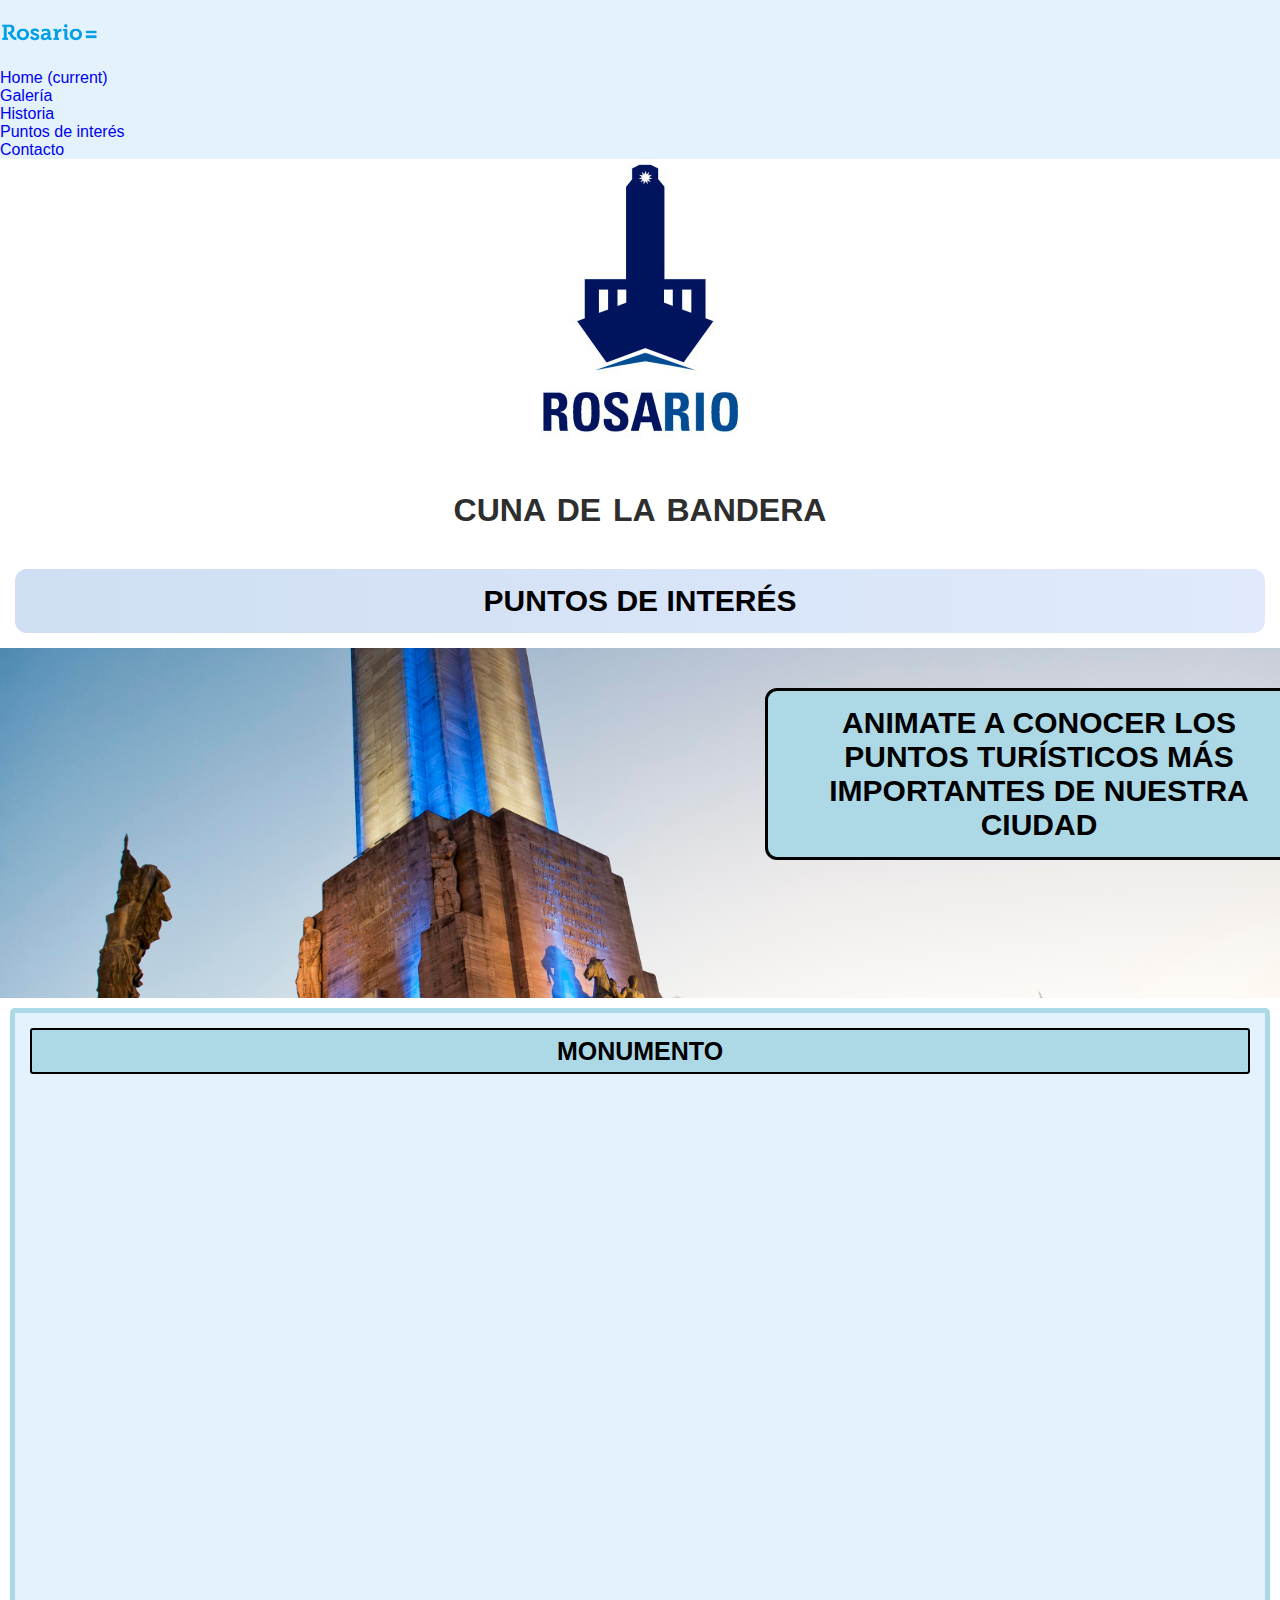
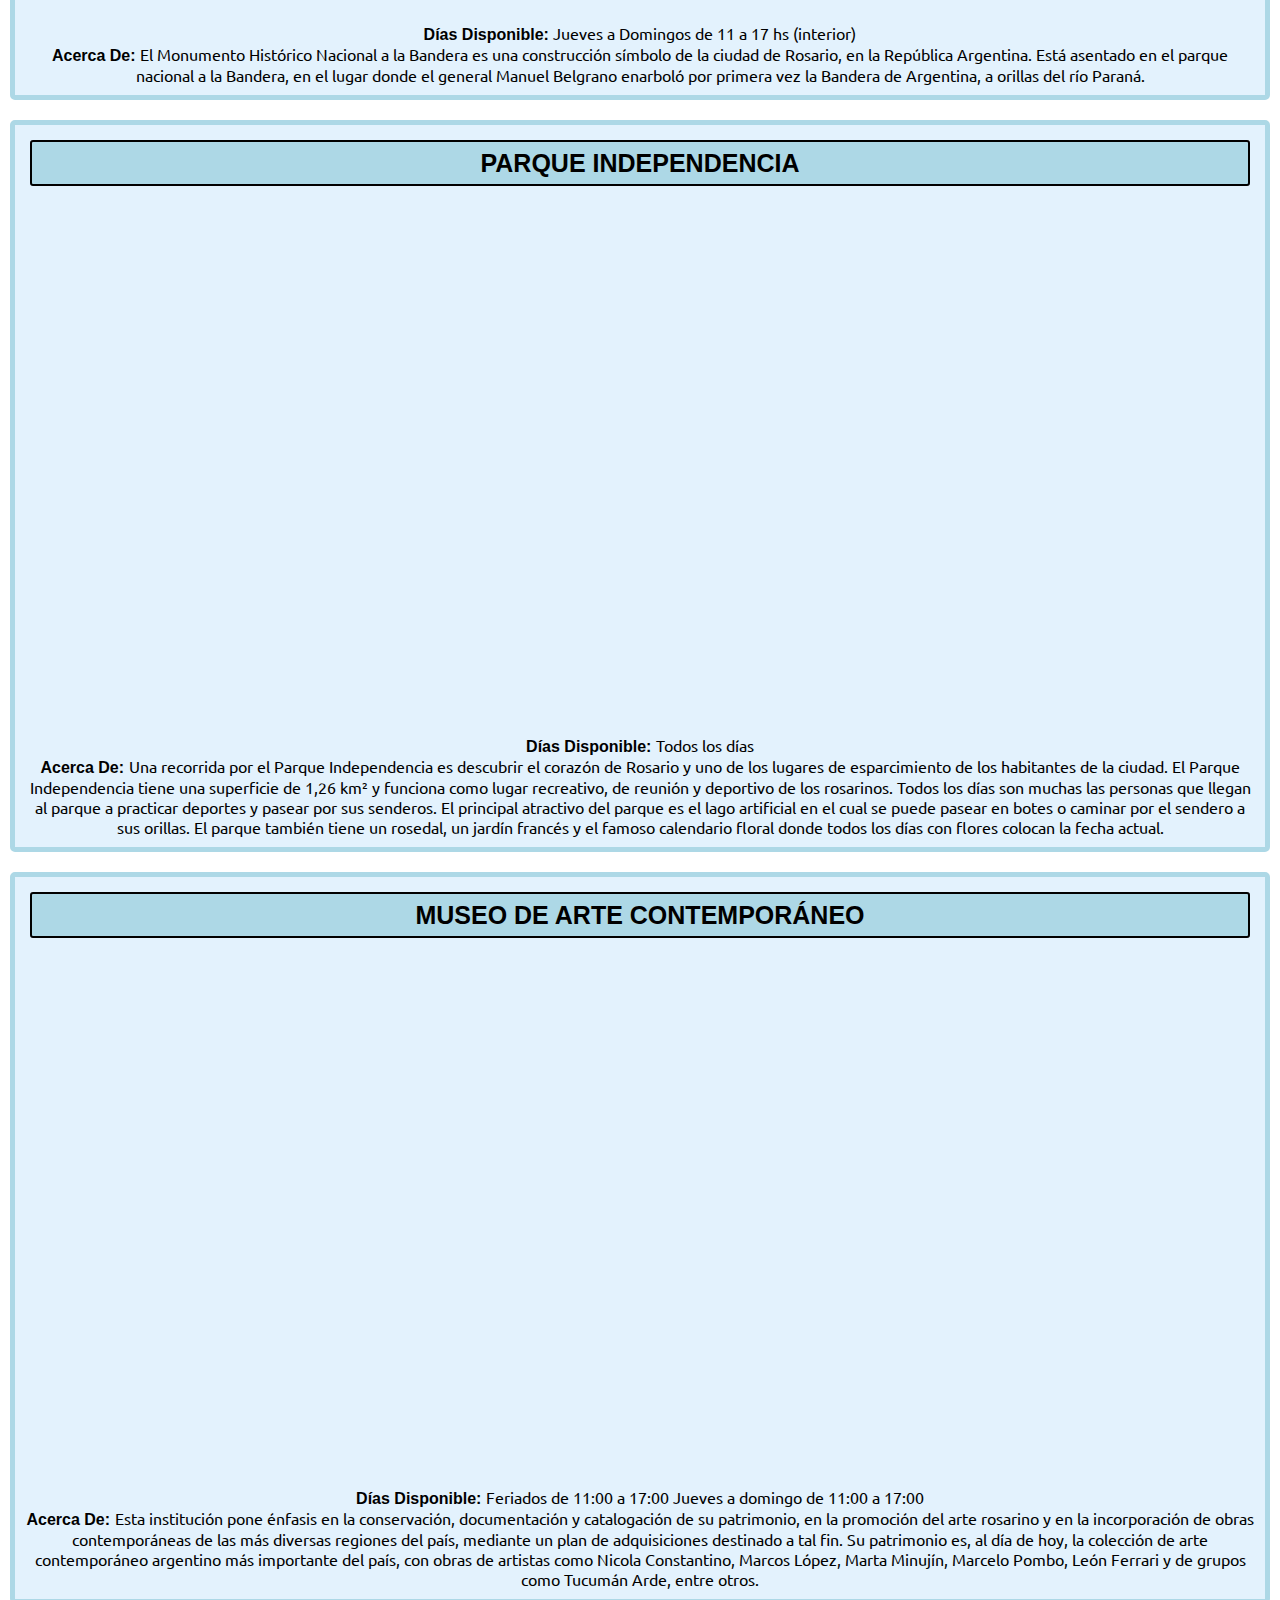
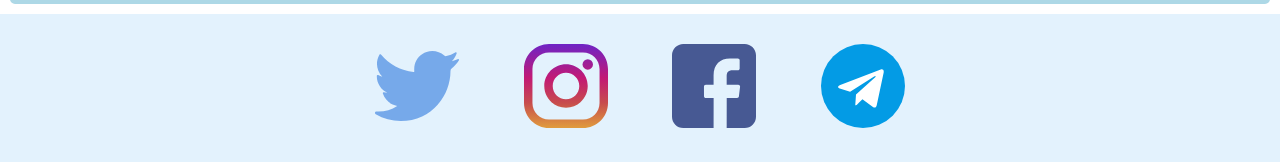
<file: pages/interes.html>
<!DOCTYPE html>
<html lang="es">
<head>
	<meta charset="UTF-8">
	<meta name="viewport" content="width=device-width, initial-scale=1.0">
	<title>Rosario Ciudad // Puntos De Interés</title>
	<link rel="preconnect" href="https://fonts.googleapis.com">
	<link rel="preconnect" href="https://fonts.gstatic.com" crossorigin>
	<link href="https://fonts.googleapis.com/css2?family=Ubuntu:wght@300&display=swap" rel="stylesheet">
	<link href="https://fonts.googleapis.com/css2?family=Bebas+Neue&display=swap" rel="stylesheet">
	<link rel="stylesheet" href="../css/animate.css">
	<link rel="stylesheet" href="https://cdn.jsdelivr.net/npm/bootstrap@4.6.0/dist/css/bootstrap.min.css" integrity="sha384-B0vP5xmATw1+K9KRQjQERJvTumQW0nPEzvF6L/Z6nronJ3oUOFUFpCjEUQouq2+l" crossorigin="anonymous">
	<link rel="stylesheet" href="../css/estilo.css">
</head>
<body>
	<nav class="navbar navbar-expand-lg navbar-light sticky-top" style="background-color: #e3f2fd;">
		<a class="navbar-brand" href="../index.html"><img src="../assets/logoNav.png" alt="logoNav" width="100" height="auto" class="navLogo wow pulse"></a>
		<button class="navbar-toggler" type="button" data-toggle="collapse" data-target="#navbarNav" aria-controls="navbarNav" aria-expanded="false" aria-label="Toggle navigation">
		  <span class="navbar-toggler-icon"></span>
		</button>
		<div class="collapse navbar-collapse justify-content-end" id="navbarNav">
		  <ul class="navbar-nav">
			<li class="nav-item">
			  <a class="nav-link" href="../index.html">Home <span class="sr-only">(current)</span></a>
			</li>
			<li class="nav-item">
			  <a class="nav-link" href="../pages/galeria.html">Galería</a>
			</li>
			<li class="nav-item">
				<a class="nav-link" href="../pages/historia.html">Historia</a>
			</li>
			<li class="nav-item active">
				<a class="nav-link" href="../pages/interes.html">Puntos de interés</a>
			</li>
			<li class="nav-item">
			  <a class="nav-link" href="../pages/contacto.html">Contacto</a>
			</li>
		  </ul>
		</div>
	  </nav>
<div class="container-fluid p-0 m-0">
	<header class="wow fadeInUp">		
	<div  class="logo wow fadeInUp">
		<a href="../index.html"><img src="../assets/logo.jpg" alt="logo"></a>
	</div>	
	  <h1>Cuna de la Bandera</h1>
	   <h2 style="text-align: center;">Puntos de interés</h2>
	</header>
	<div class="row p-0 m-0 justify-content-center">
		<div class="interes__bg">
		<h3 class="interes__h3 wow fadeInRight">Animate a conocer los puntos turísticos más importantes de nuestra ciudad</h3>
		</div>
			<section class="tableFlex col-xs-12 col-md-12 col-lg-12 animate__fadeInUp puntos">
					<div class="puntos__div">
						<p class="puntos__div--titulos"><b>MONUMENTO</b></p>
							<iframe class="mapa" src="https://www.google.com/maps/embed?pb=!1m18!1m12!1m3!1d3348.1250136099957!2d-60.632659849421245!3d-32.94770867917793!2m3!1f0!2f0!3f0!3m2!1i1024!2i768!4f13.1!3m3!1m2!1s0x95b7ab1dc9b6d36f%3A0x97b9e9584d94d851!2sMonumento%20Hist%C3%B3rico%20Nacional%20a%20la%20Bandera!5e0!3m2!1ses!2sar!4v1628177473167!5m2!1ses!2sar" width="400" height="300" style="border:0;" allowfullscreen="" loading="lazy"></iframe>
							<p><b>Días Disponible: </b>Jueves a Domingos de 11 a 17 hs (interior)</p>
							<p><b>Acerca De: </b>El Monumento Histórico Nacional a la Bandera es una construcción símbolo de la ciudad de Rosario, en la República Argentina. Está asentado en el parque nacional a la Bandera, en el lugar donde el general Manuel Belgrano enarboló por primera vez la Bandera de Argentina, a orillas del río Paraná.</p>
					</div>
					<div class="puntos__div">
						<p class="puntos__div--titulos"><b>PARQUE INDEPENDENCIA</b></p>
							<iframe class="mapa" src="https://www.google.com/maps/embed?pb=!1m18!1m12!1m3!1d13390.771276893389!2d-60.66894777704729!3d-32.95911863884529!2m3!1f0!2f0!3f0!3m2!1i1024!2i768!4f13.1!3m3!1m2!1s0x95b7ab71d4358d3f%3A0xb7ef373f1ab15369!2sParque%20Independencia%2C%20S2000%20Rosario%2C%20Santa%20Fe!5e0!3m2!1ses!2sar!4v1628177530009!5m2!1ses!2sar" width="400" height="300" style="border:0;" allowfullscreen="" loading="lazy"></iframe>
							<p><b>Días Disponible: </b>Todos los días</p>
							<p><b>Acerca De: </b>Una recorrida por el Parque Independencia es descubrir el corazón de Rosario y uno de los lugares de esparcimiento de los habitantes de la ciudad. El Parque Independencia tiene una superficie de 1,26 km² y funciona como lugar recreativo, de reunión y deportivo de los rosarinos. Todos los días son muchas las personas que llegan al parque a practicar deportes y pasear por sus senderos. El principal atractivo del parque es el lago artificial en el cual se puede pasear en botes o caminar por el sendero a sus orillas. El parque también tiene un rosedal, un jardín francés y el famoso calendario floral donde todos los días con flores colocan la fecha actual.</p>
					</div>
					<div class="puntos__div">
						<p class="puntos__div--titulos"><b>MUSEO DE ARTE CONTEMPORÁNEO</b></p>
							<iframe class="mapa" src="https://www.google.com/maps/embed?pb=!1m18!1m12!1m3!1d3348.7914183093635!2d-60.652854749421856!3d-32.93010867828716!2m3!1f0!2f0!3f0!3m2!1i1024!2i768!4f13.1!3m3!1m2!1s0x95b7ab5d841c963f%3A0x996175847324a773!2sMuseo%20de%20Arte%20Contempor%C3%A1neo%20de%20Rosario!5e0!3m2!1ses!2sar!4v1628177569782!5m2!1ses!2sar" width="400" height="300" style="border:0;" allowfullscreen="" loading="lazy"></iframe>
							<p><b>Días Disponible: </b>Feriados de 11:00 a 17:00 Jueves a domingo de 11:00 a 17:00</p>
							<p><b>Acerca De: </b>Esta institución pone énfasis en la conservación, documentación y catalogación de su patrimonio, en la promoción del arte rosarino y en la incorporación de obras contemporáneas de las más diversas regiones del país, mediante un plan de adquisiciones destinado a tal fin. Su patrimonio es, al día de hoy, la colección de arte contemporáneo argentino más importante del país, con obras de artistas como Nicola Constantino, Marcos López, Marta Minujín, Marcelo Pombo, León Ferrari y de grupos como Tucumán Arde, entre otros. </p>
					</div>
			</section>
		
	</div> 
	<footer class="footer">
		 <ul class="redesSociales">
			 <li><a href="https://twitter.com/" target="_blank"><img src="../assets/logos/twitter.svg" alt="twitterLogo" class="logos"></a></li>
			 <li><a href="https://www.instagram.com/" target="_blank"><img src="../assets/logos/instagram.svg" alt="instagramLogo" class="logos"></a></li>
			 <li><a href="https://es-la.facebook.com/" target="_blank"><img src="../assets/logos/facebook.svg" alt="facebookLogo" class="logos"></a></li>
		 <li><a href="https://telegram.org/" target="_blank"><img src="../assets/logos/telegram.svg" alt="telegramLogo" class="logos"></a></li>
		 </ul>
		 
	</footer>
</div>
	
<script src="https://code.jquery.com/jquery-3.5.1.slim.min.js" integrity="sha384-DfXdz2htPH0lsSSs5nCTpuj/zy4C+OGpamoFVy38MVBnE+IbbVYUew+OrCXaRkfj" crossorigin="anonymous"></script>
<script src="https://cdn.jsdelivr.net/npm/bootstrap@4.6.0/dist/js/bootstrap.bundle.min.js" integrity="sha384-Piv4xVNRyMGpqkS2by6br4gNJ7DXjqk09RmUpJ8jgGtD7zP9yug3goQfGII0yAns" crossorigin="anonymous"></script>
	
<script src="../js/wow.min.js"></script>
<script>
new WOW().init();
</script>
</body>
</html>
</file>
<file: css/estilo.css>
* {
  margin: 0;
  padding: 0; }

.logo {
  display: flex;
  justify-content: center;
  align-items: center;
  align-self: center;
  background-color: white; }

.logo img:hover {
  transform: translateY(-5px);
  transition-duration: 2s; }

.logo img:active {
  transform: translateY(25px); }

h1 {
  color: #2E2E2E;
  word-spacing: 3px;
  text-align: center;
  margin: 20px;
  padding: 20px;
  animation-name: text-focus-in;
  animation-duration: 1s;
  animation-timing-function: ease;
  animation-delay: 0s;
  animation-iteration-count: 1;
  animation-direction: normal;
  animation-fill-mode: none; }

@keyframes text-focus-in {
  0% {
    filter: blur(12px);
    opacity: 0; }
  100% {
    filter: blur(0);
    opacity: 1; } }

h2 {
  text-align: center;
  font-size: 30px;
  margin: 15px;
  padding: 15px;
  background: linear-gradient(to left, #E0EAFC, #CFDEF3);
  border-radius: 12px; }

h3 {
  text-align: center;
  font-size: 30px;
  margin: 15px;
  padding: 15px;
  background: linear-gradient(to left, #E0EAFC, #CFDEF3);
  border-radius: 12px; }

h1, h2, h3, h4, h5, h6 {
  font-family: "Bebas Neue" Tahoma, sans-serif;
  text-transform: uppercase; }

* {
  font-family: tahoma , sans-serif; }

a {
  text-decoration: none; }

p {
  font-family: 'Ubuntu', sans-serif; }

.parallax {
  background-image: url(../assets/img/parallax.jpg);
  height: 750px;
  background-attachment: fixed;
  background-position: center;
  background-repeat: no-repeat;
  background-size: cover; }

.bienvenida, .imagenBienvenida {
  margin: 10px;
  padding: 10px;
  display: flex;
  justify-content: center;
  align-items: center;
  align-self: center;
  flex-wrap: wrap; }

.bienvenida b, .bienvenida a {
  padding: 0 5px; }

.bienvenida {
  background-color: #6DD5FA;
  padding: 10;
  margin: 0; }

.imagenBienvenida {
  display: flex;
  flex-direction: row;
  justify-content: space-around;
  margin: 0; }

.nosotros {
  display: flex;
  flex-direction: row;
  flex-wrap: nowrap; }

.nosotros__texto {
  padding: 15px; }

.nosotros__texto p {
  text-align: center;
  font-size: 35px; }

.nosotros__texto h3 {
  font-size: 50px;
  text-align: center; }

.navbar {
  font-size: 100%; }

.clima {
  display: flex;
  align-self: flex-end; }

.info {
  display: flex;
  justify-content: center;
  align-items: center;
  align-self: center;
  flex-direction: column;
  font-size: 25px;
  margin: 20px;
  padding: 15px; }

.util {
  border: 5px solid black;
  text-align: center;
  padding: 40px 200px;
  background: linear-gradient(to right, #076585, #fff);
  display: flex;
  justify-content: center;
  align-items: center;
  align-self: center; }

.widgets {
  margin: 25px;
  padding: 30px;
  display: flex;
  flex-direction: column;
  justify-content: center; }

.clima {
  display: flex;
  justify-self: flex-end; }

.tour a {
  text-decoration: none;
  margin-top: 2px; }

.tour span {
  margin: 5px; }

.redesSociales {
  list-style-type: none;
  text-align: center; }

.footer {
  display: flex;
  justify-content: center;
  align-items: center;
  align-self: center;
  background-color: #e3f2fd;
  padding: 20px; }

.footer ul {
  margin: 0px 10px;
  padding: 0px 10px; }

.footer ul li {
  padding: 5px;
  display: inline;
  margin: 5px; }

.footer ul li a {
  margin: 5px;
  padding: 5px; }

.logos {
  width: 7%;
  padding: 10px; }

.logos:hover {
  animation-name: footer;
  animation-iteration-count: 1;
  animation-timing-function: ease;
  animation-duration: 1.7s;
  animation-delay: 0s;
  animation-fill-mode: forwards; }

@keyframes footer {
  0% {
    /*transform: scale(1.05 , 1.05);*/
    transform: translateY(-0.5px); }
  50% {
    /*transform: scale(1 , 1);*/
    transform: translateY(-7px); }
  100% {
    /*transform: scale(1.05 , 1.05);*/
    transform: translateY(-7px); } }

.iframeDiv {
  display: flex;
  justify-content: center;
  margin: 5px;
  padding: 5px; }

.iframe {
  border: 5px outset skyblue;
  margin: 5px;
  padding: 5px;
  background-color: black; }

.gal__img {
  display: flex;
  justify-content: space-evenly; }

.gal {
  background: linear-gradient(#FFFFFF, #6DD5FA, #FFFFFF); }

.gal__img--div {
  margin: 5px;
  padding: 5px; }

.historia {
  text-align: justify;
  padding: 20px;
  margin: 8px;
  border: 3px solid black;
  background-color: #58ACFA;
  font-weight: bold;
  font-style: italic;
  text-decoration: none; }

.aside {
  padding: 20px;
  border: 3px solid black;
  background: linear-gradient(to left, #E0EAFC, #CFDEF3);
  margin: 32px;
  text-align: justify; }

.articleHistoria {
  display: flex;
  flex-wrap: nowrap;
  margin: 5px;
  padding: 5px; }

.imgHistoria {
  margin: 10px;
  border: 5px solid black; }

.sigloXX p b {
  padding: 20px;
  margin: 15px; }

.sigloXX {
  text-align: center;
  margin: 15px;
  padding: 15px; }

.puntos {
  display: flex;
  flex-direction: column;
  text-align: center; }

.mapa {
  width: 85%;
  height: 500px;
  margin: 10px;
  padding: 10px;
  border: lightblue solid 3px; }

.puntos__div {
  border: lightblue solid 5px;
  border-radius: 5px;
  margin: 10px;
  padding: 10px;
  background-color: #e3f2fd; }

.puntos__div--titulos {
  font-size: 25px;
  background-color: lightblue;
  border: black 2px solid;
  border-radius: 3px;
  margin: 5px;
  padding: 5px; }

.interes__h3 {
  text-align: center;
  background: none;
  display: flex;
  justify-content: center;
  flex-wrap: wrap;
  font-size: 30px;
  margin: 15px;
  padding: 15px;
  background: lightblue;
  border-radius: 12px;
  translate: 750px 40px;
  width: 40%;
  border: 3px solid black; }

.interes__bg {
  height: 350px;
  background-image: url(../assets/img/bg-img.jpg);
  background-size: cover;
  background-repeat: no-repeat;
  background-position: center;
  width: 100%; }

.fieldset {
  margin: 20px;
  padding: 15px;
  background: linear-gradient(#2980B9, #6DD5FA, #FFFFFF);
  border: grey solid 3px; }

legend {
  font-size: 27px;
  padding: 20px;
  text-transform: uppercase; }

.formulario {
  margin: 20px;
  padding: 10px; }

form {
  margin: 20px;
  padding: 15px;
  display: flex;
  flex-direction: column;
  justify-content: center; }

.boton {
  margin: 10px;
  padding: 10px;
  background: linear-gradient(to right, #2c3e50, #3498db);
  display: inline-block;
  width: 25%;
  display: flex;
  align-self: center;
  border: 3px solid black;
  font-size: 17px;
  text-transform: uppercase; }

.boton:hover {
  cursor: pointer;
  transform: translateY(-3px);
  transition: cubic-bezier(0.215, 0, 0.61, 1) 0.5s; }

.boton:active {
  transform: translateY(5px);
  transition: cubic-bezier(0.215, 0, 0.61, 1) 0.5s; }

.boton:focus {
  border: 3px solid black; }

textarea {
  max-height: 210px; }

.numeros p {
  font-size: 25px;
  padding: 10px; }

.numeros b {
  font-size: 35px;
  padding: 10px; }

.hcontacto {
  text-align: center;
  font-size: 30px;
  background: none; }

input, textarea {
  border: none;
  border: 1px solid rgba(0, 0, 0, 0.1);
  border-radius: 2px;
  padding-left: 5px;
  outline: none; }

input:focus, textarea:focus {
  border: 1px solid lightblue; }

@media screen and (max-width: 768px) {
  .redesSociales {
    list-style-type: none; }
  .footer {
    display: flex;
    justify-content: space-around;
    flex-direction: column;
    padding: 20px; }
  .footer h4, .footer ul {
    margin: 0px 10px;
    padding: 0px 10px; }
  .footer ul li {
    padding: 0px;
    display: inline;
    margin: 0px; }
  .footer ul li a {
    margin: 5px;
    padding: 5px; }
  .logos {
    width: 15%;
    padding: 3px; }
  .bienvenida, .imagenBienvenida {
    margin: 10px;
    padding: 10px;
    display: inline-block; }
  .bienvenida b, .bienvenida a {
    padding: 0px; }
  .bienvenida {
    background-color: #6DD5FA;
    padding: 10;
    margin: 0; }
  .nosotros {
    display: flex;
    flex-direction: row;
    flex-wrap: wrap;
    justify-content: center;
    text-align: center; }
  .util {
    border: 4px solid black;
    text-align: center;
    padding: 10px 35px;
    background: linear-gradient(to right, #2c3e50, #3498db);
    display: flex;
    justify-content: center;
    align-items: center; }
  .widgets {
    margin: 15px;
    padding: 0; }
  p {
    font-size: 120%; }
  #navbarNav {
    text-align: center; }
  .nav-item {
    border: 1.5px solid grey;
    border-radius: 5px;
    background-color: lightblue;
    margin: 2px; }
  .parallax {
    background-image: url(../assets/img/parallax.jpg);
    height: 500px;
    background-attachment: fixed;
    background-position: center;
    background-repeat: no-repeat;
    background-size: cover; }
  .nosotros__texto h3 {
    font-size: 35px; }
  .nosotros__texto p, .nosotros__texto b {
    font-size: 27px; }
  .boton {
    margin: 10px;
    padding: 10px;
    background: linear-gradient(to right, #2c3e50, #3498db);
    display: inline-block;
    width: 25%;
    display: flex;
    align-self: center;
    border: 3px solid black;
    font-size: 17px;
    text-transform: uppercase; }
  .fieldset {
    border-color: black;
    margin: 5px;
    padding: 5px;
    background-color: white; }
  .fieldset legend {
    text-align: center; }
  .formulario {
    margin: 5px;
    padding: 5px; }
  form {
    margin: 2px;
    padding: 5px;
    display: flex;
    flex-direction: column;
    justify-content: center; }
  .numeros p {
    font-size: 15px;
    padding: 5px; }
  .numeros b {
    font-size: 25px;
    padding: 5px; }
  .numeros {
    margin: 0; }
  .hcontacto {
    text-align: center;
    font-size: 25px; }
  .mapa {
    width: 90%;
    height: auto; }
  table {
    display: block;
    overflow-x: auto; }
  .interes__h3 {
    translate: 0 0;
    width: 92%; }
  .interes__bg {
    height: 550px; }
  .carousel {
    border: lightblue inset 5px; }
  .gal__img {
    display: flex;
    justify-content: space-evenly;
    margin: 5px;
    padding: 5px; }
  .historia {
    text-align: justify;
    padding: 20px;
    margin: 3px;
    border: 5px solid black;
    background-color: #58ACFA;
    font-weight: bold;
    font-style: italic;
    text-decoration: none; }
  .aside {
    padding: 5px;
    margin: 5px;
    border: 3px solid black;
    background-color: gray;
    text-align: justify; }
  .articleHistoria {
    display: flex;
    flex-wrap: wrap;
    margin: 5px;
    padding: 5px; }
  .imgHistoria {
    margin: 10px;
    border: 5px solid black; }
  .sigloXX p b {
    padding: 20px;
    margin: 15px; }
  .sigloXX {
    text-align: center;
    margin: 15px;
    padding: 15px; } }
</file>
